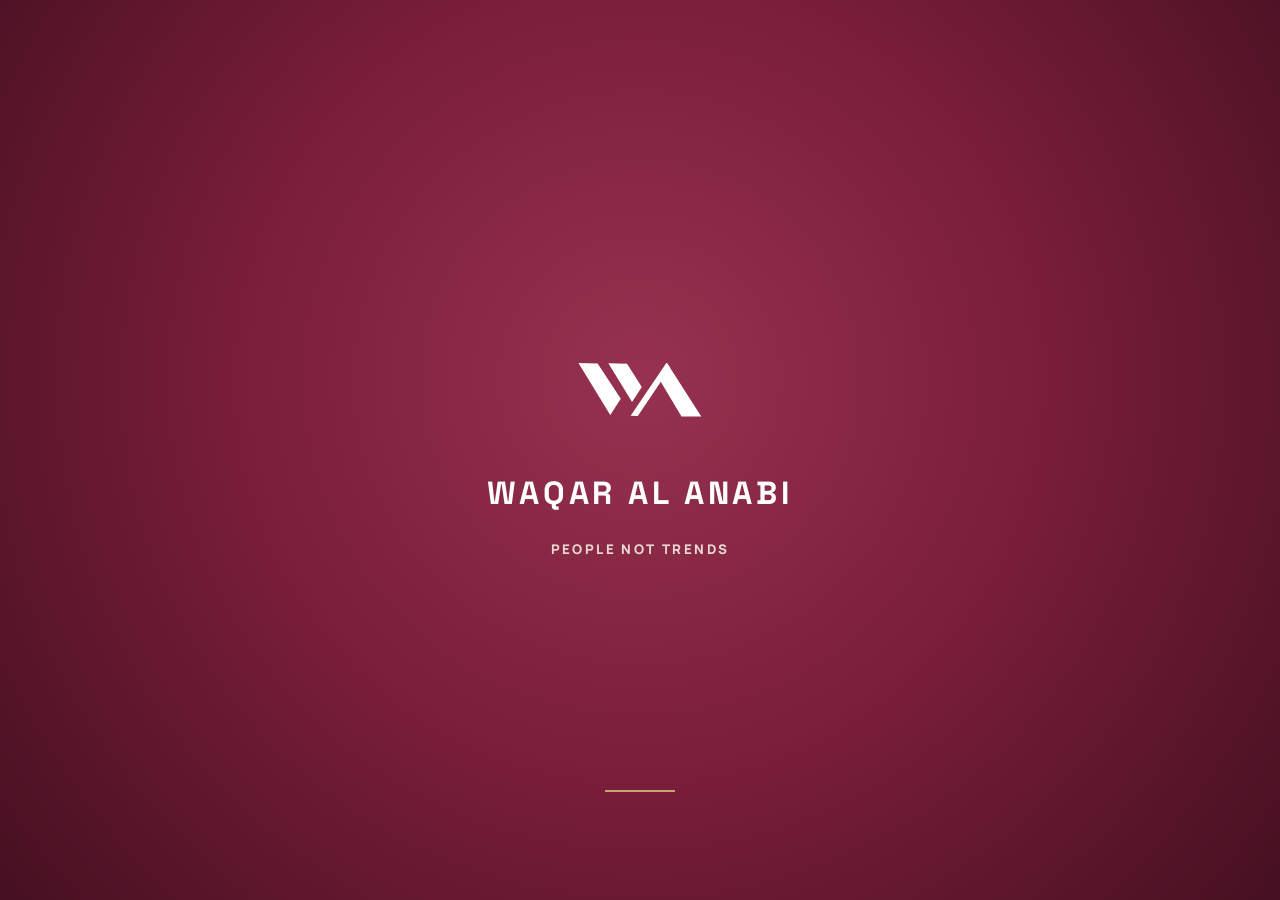
<file: index.html>
<!doctype html>
<html lang="en">
  <head>
    <meta charset="utf-8">
    <meta name="viewport" content="width=device-width,initial-scale=1">
    <meta name="theme-color" content="#7A1E3A">
    <meta name="description" content="Discover WAQAR AL ANABI — considered everyday clothing for him and her. People not trends.">
    <meta name="robots" content="index,follow">
    <link rel="canonical" href="https://yuseeb.github.io/waqar-al-anabi-store/">
    <meta property="og:type" content="website">
    <meta property="og:site_name" content="WAQAR AL ANABI">
    <meta property="og:title" content="WAQAR AL ANABI | People Not Trends">
    <meta property="og:description" content="A quieter kind of confidence. Explore considered everyday pieces for him and her.">
    <meta property="og:url" content="https://yuseeb.github.io/waqar-al-anabi-store/">
    <meta name="twitter:card" content="summary">
    <title>
      WAQAR AL ANABI
    </title>
    <link href="https://fonts.googleapis.com/css2?family=Manrope:wght@400;500;600;700;800&family=Space+Grotesk:wght@400;500;600;700&display=swap" rel="stylesheet">
    <link rel="stylesheet" href="styles.css?v=20261114-launch1">
  </head>
  <body>
    <a class="skip-link" href="#home">Skip to store content</a>
    <section id="splash" class="splash">
      <img src="assets/wa-monogram.svg?v=white1">
      <h1>
        WAQAR AL ANABI
      </h1>
      <small>
        PEOPLE NOT TRENDS
      </small>
      <i>
      </i>
    </section>
    <section id="welcome" class="welcome hidden">
      <div class="welcome-photo">
        <div class="photo-brand">
          <img src="assets/wa-monogram.svg?v=white1">
          <h2>
            WAQAR AL ANABI
          </h2>
          <small>
            PEOPLE NOT TRENDS
          </small>
        </div>
        <p>
          A quieter kind of confidence.
        </p>
      </div>
      <div class="welcome-panel">
        <div class="eyebrow">
          WELCOME TO OUR WORLD
        </div>
        <h1>
          Style has
          <br>
          <em>
            no borders.
          </em>
        </h1>
        <p>
          Choose your location to discover the collection with prices displayed in your local currency.
        </p>
        <label for="countrySelect">
          SELECT YOUR COUNTRY / REGION
        </label>
        <div class="selectbox">
          <span id="flag">
            🇵🇰
          </span>
          <select id="countrySelect">
            <option value="PK" selected>Pakistan</option>
            <option value="GB" disabled>United Kingdom — Coming Soon</option>
            <option value="US" disabled>America — Coming Soon</option>
            <option value="AU" disabled>Australia — Coming Soon</option>
            <option value="QA" disabled>Qatar — Coming Soon</option>
            <option value="AE" disabled>Dubai — Coming Soon</option>
          </select>
          <small id="countryStatus">AVAILABLE NOW</small>
          <b>
            ⌄
          </b>
        </div>
        <label>
          YOUR CURRENCY
        </label>
        <div class="selectbox currency">
          <span id="symbol">
            ₨
          </span>
          <select id="currencySelect" disabled>
          </select>
        </div>
        <button id="start">
          SHOP IN <span id="startCountry">PAKISTAN</span>
          <b>
            ↗
          </b>
        </button>
        <small class="note">
          Pakistan is our first launch market. More countries coming soon.
        </small>

      <footer>
          © WAQAR AL ANABI
        </footer>
      </div>
    </section>
    <div id="store" class="hidden">
      <div class="announcement" aria-label="Brand headlines">
        <span id="announcementHeadline" class="announcement-headline" aria-live="polite">— PEOPLE NOT TRENDS —</span>
      </div>
      <header>
        <button class="menu-toggle" type="button" aria-label="Open menu"></button>
        <a class="brand" href="#home">
          <img src="assets/wa-monogram.svg?v=white1">
          WAQAR AL ANABI
        </a>
        <nav id="nav">
          <a href="#home">Home</a>
          <a href="#for-him">Men</a>
          <a href="#for-her">Women</a>
          <a href="#products">Collections</a>
          <a href="#story">Our Story</a>
          <button id="desktopSearchOpen" class="desktop-nav-search" type="button" aria-label="Search products" title="Search products" style="display:inline-flex;align-items:center;justify-content:center;width:34px;height:34px;margin:0 0 0 8px;padding:0;border:0;border-radius:0;background:transparent;color:#7A1E3A;visibility:visible;opacity:1;flex:0 0 34px;cursor:pointer;">
            <svg viewBox="0 0 24 24" aria-hidden="true" style="display:block;width:21px;height:21px;fill:none;stroke:currentColor;stroke-width:2;stroke-linecap:round;stroke-linejoin:round"><circle cx="10.8" cy="10.8" r="7.2"/><path d="m16.2 16.2 5 5"/></svg>
          </button>
        </nav>
        <div class="actions">
          <button id="themeToggle" type="button" aria-label="Switch to dark mode" title="Switch theme">☾</button>
          <button id="change">
            🌐
            <span id="region">PK / PKR</span>
          </button>
          <button id="favoritesOpen" type="button" aria-label="Open favourites" title="Favourites">
            ♡<b id="favoriteCount">0</b>
          </button>
          <button id="cartOpen" type="button" aria-label="Open shopping bag" title="Shopping bag">
            <svg class="bag-icon" viewBox="0 0 24 24" aria-hidden="true" focusable="false"><path d="M5.5 8.5h13l1 12h-15l1-12Z" fill="none" stroke="currentColor" stroke-width="1.8" stroke-linejoin="round"/><path d="M9 9V6a3 3 0 0 1 6 0v3" fill="none" stroke="currentColor" stroke-width="1.8" stroke-linecap="round"/></svg>
            <b id="count">0</b>
          </button>
        </div>
      </header>
      <div class="mobile-bottom-bar" aria-label="Mobile navigation">
        <a class="mobile-nav-home" href="#home" aria-label="Home">
          <svg viewBox="0 0 24 24" aria-hidden="true"><path d="m3 10 9-7 9 7v10a1 1 0 0 1-1 1h-5v-7H9v7H4a1 1 0 0 1-1-1V10Z"/></svg>
        </a>
        <button class="mobile-search-open" type="button" aria-label="Search">
          <svg viewBox="0 0 24 24" aria-hidden="true"><circle cx="10.8" cy="10.8" r="7.2"/><path d="m16.2 16.2 5 5"/></svg>
        </button>
      </div>
      <main>
        <section class="hero" id="home">
          <div>
            <small>
              THE ART OF EVERYDAY DRESSING
            </small>
            <h1>
              Wear your
              <br>
              <em>
                identity.
              </em>
            </h1>
            <p>
              Timeless essentials. Thoughtful details. A style that speaks for itself.
            </p>
            <a class="btn" href="#products">
              EXPLORE COLLECTION
            </a>
          </div>
        </section>
        <section class="intro">
          <small>
            WAQAR AL ANABI
          </small>
          <h2>
            People not
            <br>
            <em>
              trends.
            </em>
          </h2>
          <p>
            Considered silhouettes and everyday pieces designed to become part of your story.
          </p>
        </section>
        <section class="categories">
          <a id="men" data-filter="Men" href="#for-him">
            <small>
              THE COLLECTION
            </small>
            <h2>
              For him
            </h2>
            SHOP MEN ↗
          </a>
          <a id="women" data-filter="Women" href="#for-her">
            <small>
              THE COLLECTION
            </small>
            <h2>
              For her
            </h2>
            SHOP WOMEN ↗
          </a>
        </section>
        <section class="products" id="products">
          <small>
            CURATED FOR YOU
          </small>
          <h2>
            Selected
            <em>
              essentials
            </em>
          </h2>
          <div class="filters">
            <button data-cat="All">
              All pieces
            </button>
            <button data-cat="Men">
              Men
            </button>
            <button data-cat="Women">
              Women
            </button>
          </div>
          <div class="shop-toolbar">
            <label for="productSort">SORT BY</label>
            <select id="productSort" aria-label="Sort products">
              <option value="featured">Featured</option>
              <option value="price-asc">Price: Low to High</option>
              <option value="price-desc">Price: High to Low</option>
              <option value="name">Name: A to Z</option>
            </select>
            <label for="productMaxPrice">MAX PRICE (PKR)</label>
            <select id="productMaxPrice" aria-label="Maximum product price">
              <option value="0">Any price</option>
              <option value="3000">Under ₨3,000</option>
              <option value="4000">Under ₨4,000</option>
              <option value="5000">Under ₨5,000</option>
            </select>
          </div>
          <div id="grid">
          </div>
        </section>
        <section class="banner">
          <small>
            A QUIETER KIND OF CONFIDENCE
          </small>
          <h2>
            More than fashion.
            <br>
            <em>
              It's an identity.
            </em>
          </h2>
        </section>
        <section class="story" id="story">
          <div>
          </div>
          <article>
            <small>
              OUR POINT OF VIEW
            </small>
            <h2>
              Made for the
              <br>
              <em>
                way you move.
              </em>
            </h2>
            <p>
              Great style lives in the details: the fit, the feel, the finish, and the confidence that comes with wearing something that feels like you.
            </p>
          </article>
        </section>
      
        <section id="collectionPage" class="collection-page hidden">
          <a class="collection-back" href="#home">← BACK TO HOME</a>
          <div class="collection-heading">
            <small id="collectionEyebrow">THE WAQAR AL ANABI COLLECTION</small>
            <h1 id="collectionTitle">For Him</h1>
            <p id="collectionDescription">Everyday essentials, considered details, and effortless confidence.</p>
          </div>
          <div class="shop-toolbar">
            <label for="collectionSort">SORT BY</label>
            <select id="collectionSort" aria-label="Sort collection">
              <option value="featured">Featured</option>
              <option value="price-asc">Price: Low to High</option>
              <option value="price-desc">Price: High to Low</option>
              <option value="name">Name: A to Z</option>
            </select>
          </div>
          <div id="collectionGrid" class="collection-grid"></div>
        </section>

        <section id="productPage" class="product-detail-page hidden">
          <a id="productBack" class="collection-back" href="#for-him">← BACK TO COLLECTION</a>
          <div id="productDetailContent" class="product-detail-layout"></div>
        </section>

</main>
      <aside id="bag">
        <button id="close">
          ×
        </button>
        <h2>
          Your bag
        </h2>
        <div id="items">
        </div>
        <p>
          Subtotal
          <b id="subtotal">
          </b>
        </p>
        <button id="checkout" class="btn">
          REVIEW CHECKOUT
        </button>
      </aside>
      <aside id="favorites" aria-label="Your favourites">
        <button id="favoritesClose" type="button" aria-label="Close favourites">×</button>
        <p class="favorites-eyebrow">YOUR EDIT, YOUR FAVOURITES</p>
        <h2>Saved Pieces <span>♥</span></h2>
        <div id="favoriteItems"></div>
        <p class="favorites-footer">PEOPLE NOT TRENDS. — WAQAR AL ANABI</p>
      </aside>
      <aside id="mobileSearch" class="mobile-search-panel" aria-label="Search products" aria-hidden="true">
      <div class="mobile-search-heading">
        <span>FIND YOUR STYLE</span>
        <button id="mobileSearchClose" type="button" aria-label="Close search">×</button>
      </div>
      <label class="mobile-search-field">
        <svg viewBox="0 0 24 24" aria-hidden="true"><circle cx="10.8" cy="10.8" r="7.2"/><path d="m16.2 16.2 5 5"/></svg>
        <input id="mobileSearchInput" type="search" placeholder="Search products..." autocomplete="off">
      </label>
      <div id="mobileSearchResults" class="mobile-search-results"><p>Search for a piece you love.</p></div>
      </aside>
      <section id="infoPage" class="info-page hidden" aria-label="Customer information">
        <a class="collection-back" href="#home">← BACK TO SHOP</a>
        <div id="infoContent"></div>
      </section>
      <div id="checkoutOverlay" class="checkout-overlay hidden" aria-hidden="true">
        <section class="checkout-panel" role="dialog" aria-modal="true" aria-labelledby="checkoutTitle">
          <button type="button" id="checkoutClose" class="checkout-close" aria-label="Close checkout">×</button>
          <small>WAQAR AL ANABI / PAKISTAN</small>
          <h2 id="checkoutTitle">Your details</h2>
          <p class="checkout-disclaimer">Your order request will be emailed to our store. Payment is not collected at this stage.</p>
          <form id="checkoutForm">
            <label>Full name <input name="fullName" required minlength="2" maxlength="100" autocomplete="name"></label>
            <label>Mobile number <input name="phone" required type="tel" pattern="[+0-9 ()-]{10,20}" autocomplete="tel" placeholder="03XXXXXXXXX"></label>
            <label>Email (optional) <input name="email" type="email" autocomplete="email"></label>
            <label>Delivery address <textarea name="address" required minlength="10" maxlength="300" autocomplete="street-address"></textarea></label>
            <div class="checkout-fields">
              <label>City <input name="city" required autocomplete="address-level2"></label>
              <label>Postal code (optional) <input name="postal" autocomplete="postal-code"></label>
            </div>
            <label>Payment preference <select name="payment"><option value="Cash on Delivery">Cash on Delivery</option><option value="Debit / Credit Card (payment link to be confirmed)">Debit / Credit Card (payment link to be confirmed)</option><option value="JazzCash (payment instructions to be confirmed)">JazzCash (payment instructions to be confirmed)</option><option value="Easypaisa (payment instructions to be confirmed)">Easypaisa (payment instructions to be confirmed)</option><option value="Raast / Bank Transfer (payment instructions to be confirmed)">Raast / Bank Transfer (payment instructions to be confirmed)</option></select></label>
            <div class="checkout-total">Items subtotal <strong id="checkoutSubtotal">₨0</strong></div>
            <p class="checkout-disclaimer">Delivery charges and final availability are confirmed by the store. Submitting sends an order request by email. It does not charge your card or confirm payment. The store will contact you with payment instructions.</p>
            <button type="submit" class="btn">SEND ORDER REQUEST</button>
          </form>
          <div id="checkoutResult" class="checkout-result hidden" aria-live="polite"></div>
        </section>
      </div>
      <footer>
        <div>
          <img src="assets/wa-monogram.svg?v=white1">
          <h3>
            WAQAR AL ANABI
          </h3>
          People Not Trends.
        </div>
        <div>
          <h4>
            EXPLORE
          </h4>
          <a href="#for-him">
            Men
          </a>
          <a href="#for-her">
            Women
          </a>
          <a href="#products">
            Collections
          </a>
          <a href="#size-guide">Size Guide</a>
          <a href="#faq">FAQs</a>
        </div>
        <div>
          <h4>
            CONTACT
          </h4>
          <a href="#contact">Contact information</a>
          <a href="#shipping">Shipping information</a>
          <a href="#returns">Returns & exchanges</a>
          <a href="#privacy">Privacy</a>
          <a href="#terms">Terms</a>
        </div>
        <div>
          <h4>
            FOLLOW
          </h4>
          <a href="mailto:waqaralanabi0@gmail.com">Email the store ↗</a>
        </div>
        <p>
          ©
          <span id="year">
          </span>
          WAQAR AL ANABI
        </p>
      </footer>
    </div>
    <script src="script.js?v=20261114-launch2">
    </script>
  </body>
</html>
</file>
<file: styles.css>
:root
{
  --wine:#7A1E3A;
  --cream:#F7F3ED;
  --gold:#C5A46D;
  --ink:#242424
}
*
{
  box-sizing:border-box
}
body
{
  margin:0;
  font-family:"DM Sans",sans-serif;
  color:var(--ink)
}
a
{
  color:inherit;
  text-decoration:none
}
button,select
{
  font:inherit;
  cursor:pointer
}
.hidden
{
  display:none!important
}
.splash
{
  position:fixed;
  inset:0;
  z-index:50;
  background:var(--wine);
  color:white;
  display:flex;
  flex-direction:column;
  align-items:center;
  justify-content:center;
  transition:opacity .6s
}
.splash.fade
{
  opacity:0
}
.splash img
{
  width:190px;
  filter:brightness(0) invert(1);
  margin-bottom:28px
}
.splash h1
{
  font:600 30px "Cormorant Garamond";
  letter-spacing:5px
}
.splash small
{
  letter-spacing:4px;
  color:#ead7d1
}
.splash i
{
  position:absolute;
  bottom:12%;
  width:70px;
  height:2px;
  background:var(--gold);
  animation:pulse 1s infinite alternate
}
@keyframes pulse
{
  to
  {
    opacity:.25;
    transform:scaleX(.4)
  }
}
.welcome
{
  display:grid;
  grid-template-columns:1fr 1fr;
  min-height:100vh;
  background:var(--cream)
}
.welcome-photo
{
  position:relative;
  min-height:100vh;
  background:linear-gradient(#24101655,#24101665),url('https://images.unsplash.com/photo-1529139574466-a303027c1d8b?auto=format&fit=crop&w=1500&q=90') center 25%/cover;
  display:flex;
  align-items:center;
  justify-content:center;
  color:white
}
.photo-brand
{
  text-align:center
}
.photo-brand img
{
  width:190px;
  filter:brightness(0) invert(1)
}
.photo-brand h2
{
  font:600 32px "Cormorant Garamond";
  letter-spacing:4px
}
.photo-brand small
{
  letter-spacing:4px
}
.welcome-photo>p
{
  position:absolute;
  bottom:24px;
  left:35px;
  font:italic 20px "Cormorant Garamond"
}
.welcome-panel
{
  padding:60px clamp(28px,7vw,100px);
  display:flex;
  flex-direction:column;
  justify-content:center;
  position:relative
}
.eyebrow,label
{
  font-size:9px;
  letter-spacing:2px;
  font-weight:700;
  color:var(--wine)
}
.welcome-panel h1
{
  font:500 clamp(55px,6vw,82px)/.9 "Cormorant Garamond";
  margin:22px 0
}
.welcome-panel h1 em,.intro em,.products em,.hero em,.story em
{
  color:var(--wine)
}
.welcome-panel>p
{
  font-size:12px;
  line-height:1.9;
  color:#777;
  max-width:370px;
  margin:0 0 26px
}
.welcome-panel label
{
  margin:17px 0 9px
}
.selectbox
{
  height:54px;
  background:white;
  border:1px solid #ded6cf;
  display:flex;
  align-items:center;
  padding:0 15px;
  gap:12px
}
.selectbox select
{
  border:0;
  background:none;
  outline:0;
  flex:1;
  height:100%;
  font-size:13px;
  appearance:none
}
.selectbox b
{
  color:var(--wine)
}
.currency
{
  color:var(--wine)
}
#start
{
  margin-top:25px;
  background:var(--wine);
  color:white;
  border:0;
  height:56px;
  padding:0 20px;
  text-align:left;
  letter-spacing:2px;
  font-size:10px;
  font-weight:bold;
  display:flex;
  align-items:center;
  justify-content:space-between
}
#start b
{
  font-size:20px
}
.note
{
  font-size:10px;
  color:#92877f;
  text-align:center;
  margin-top:13px
}
.welcome-panel footer
{
  position:absolute;
  bottom:20px;
  left:clamp(28px,7vw,100px);
  font-size:8px;
  letter-spacing:2px;
  color:#9a8d85
}
.announcement
{
  text-align:center;
  background:var(--wine);
  color:white;
  padding:10px;
  font-size:9px;
  letter-spacing:2px
}
header
{
  height:76px;
  padding:0 6%;
  display:flex;
  align-items:center;
  justify-content:space-between;
  position:sticky;
  top:0;
  background:#fff;
  z-index:5;
  border-bottom:1px solid #eee
}
.brand
{
  display:flex;
  align-items:center;
  gap:9px;
  font:700 16px "Cormorant Garamond";
  letter-spacing:2px
}
.brand img
{
  width:38px
}
nav,.actions
{
  display:flex;
  gap:22px;
  font-size:10px;
  letter-spacing:1px;
  text-transform:uppercase
}
.actions
{
  gap:12px
}
.actions button
{
  border:0;
  background:none;
  font-size:10px
}
.actions b
{
  background:var(--wine);
  color:white;
  border-radius:50%;
  padding:3px 6px
}
.menu-toggle
{
  display:none
}
.hero
{
  min-height:600px;
  background:linear-gradient(90deg,var(--cream),#f7f3eddf 35%,transparent 76%),url('https://images.unsplash.com/photo-1539109136881-3be0616acf4b?auto=format&fit=crop&w=1800&q=85') center/cover;
  display:flex;
  align-items:center
}
.hero>div
{
  margin-left:10%
}
.hero small,.intro small,.products>small,.story small
{
  color:var(--wine);
  letter-spacing:2px;
  font-size:10px
}
.hero h1
{
  font:500 clamp(65px,8vw,110px)/.9 "Cormorant Garamond"
}
.hero p,.intro p,.story p
{
  font-size:13px;
  line-height:1.8;
  color:#777;
  max-width:400px
}
.btn
{
  display:inline-block;
  background:var(--ink);
  color:white;
  border:0;
  padding:16px 24px;
  margin-top:18px;
  font-size:10px;
  letter-spacing:1.5px
}
.intro
{
  text-align:center;
  padding:85px 20px
}
.intro h2,.products h2,.story h2
{
  font:500 clamp(42px,5vw,68px)/.98 "Cormorant Garamond"
}
.intro p
{
  margin:auto
}
.categories
{
  display:grid;
  grid-template-columns:1fr 1fr;
  gap:18px;
  padding:0 6% 80px
}
.categories a
{
  height:430px;
  padding:30px;
  color:white;
  display:flex;
  flex-direction:column;
  justify-content:end;
  background:linear-gradient(0deg,#0009,transparent),url('https://images.unsplash.com/photo-1515886657613-9f3515b0c78f?auto=format&fit=crop&w=1000&q=85') center/cover
}
.categories a+a
{
  background-image:linear-gradient(0deg,#0009,transparent),url('https://images.unsplash.com/photo-1483985988355-763728e1935b?auto=format&fit=crop&w=1000&q=85')
}
.categories small
{
  color:white
}
.categories h2
{
  font:50px "Cormorant Garamond";
  margin:10px 0
}
.products
{
  text-align:center;
  padding:75px 6%
}
.filters
{
  display:flex;
  justify-content:center;
  gap:8px;
  margin:25px
}
.filters button
{
  padding:10px 18px;
  border:1px solid #ddd;
  background:white
}
.filters button.active
{
  background:var(--wine);
  color:white
}
#grid
{
  display:grid;
  grid-template-columns:repeat(3,1fr);
  gap:25px;
  text-align:left
}
.product-image
{
  height:360px;
  position:relative;
  background:var(--cream)
}
.product-image img
{
  width:100%;
  height:100%;
  object-fit:cover
}
.product-image button
{
  position:absolute;
  bottom:12px;
  left:12px;
  padding:12px;
  background:white;
  border:0;
  font-size:10px
}
.product-card h3
{
  font:600 19px "Cormorant Garamond";
  margin:12px 0 4px
}
.product-card p
{
  color:var(--wine);
  font-size:12px
}
.banner
{
  background:var(--wine);
  color:white;
  text-align:center;
  padding:85px 20px
}
.banner h2
{
  font:500 58px "Cormorant Garamond"
}
.banner em
{
  color:#e9cda9
}
.story
{
  display:grid;
  grid-template-columns:1fr 1fr;
  gap:8%;
  align-items:center;
  padding:90px 10%
}
.story>div
{
  min-height:440px;
  background:url('https://images.unsplash.com/photo-1529139574466-a303027c1d8b?auto=format&fit=crop&w=1000&q=85') center/cover
}
footer
{
  background:#211b1c;
  color:white;
  padding:55px 7% 25px;
  display:grid;
  grid-template-columns:2fr 1fr 1fr 1fr;
  gap:25px
}
footer img
{
  width:48px;
  filter:brightness(0) invert(1)
}
footer h3
{
  font:20px "Cormorant Garamond";
  letter-spacing:2px
}
footer h4
{
  font-size:10px;
  color:#d4b98e
}
footer a,footer p
{
  display:block;
  font-size:11px;
  color:#ccc;
  margin:10px 0
}
footer>p
{
  grid-column:1/-1;
  border-top:1px solid #555;
  padding-top:20px
}
#bag
{
  position:fixed;
  right:0;
  top:0;
  bottom:0;
  width:min(390px,100%);
  background:white;
  z-index:20;
  padding:25px;
  transform:translateX(105%);
  transition:.3s;
  box-shadow:0 0 0 100vmax #0000
}
#bag.open
{
  transform:none;
  box-shadow:0 0 0 100vmax #0007
}
#bag #close
{
  float:right;
  border:0;
  background:none;
  font-size:26px
}
#items
{
  min-height:50vh
}
@media(max-width:800px)
{
  .welcome-panel
  {
    padding:35px 25px
  }
  .welcome-panel h1
  {
    font-size:58px
  }
  header
  {
    padding:0 4%
  }
  .menu-toggle
  {
    display:block;
    border:0;
    background:none
  }
  nav
  {
    display:none;
    position:absolute;
    top:76px;
    left:0;
    right:0;
    background:white;
    padding:25px;
    flex-direction:column
  }
  nav.open
  {
    display:flex
  }
  .brand
  {
    font-size:12px
  }
  .brand img
  {
    width:30px
  }
  .categories
  {
    padding:0 4% 60px
  }
  .categories a
  {
    height:330px
  }
  .story
  {
    padding:60px 6%
  }
  #grid
  {
    grid-template-columns:repeat(2,1fr)
  }
  .product-image
  {
    height:280px
  }
}
@media(max-width:560px)
{
  .welcome
  {
    display:flex;
    flex-direction:column
  }
  .welcome-photo
  {
    min-height:35vh;
    height:35vh
  }
  .photo-brand img
  {
    width:90px
  }
  .photo-brand h2
  {
    font-size:20px;
    margin:8px
  }
  .photo-brand small
  {
    font-size:8px
  }
  .welcome-photo>p
  {
    font-size:14px;
    left:15px;
    bottom:5px
  }
  .welcome-panel
  {
    min-height:65vh;
    padding:30px 24px 60px
  }
  .welcome-panel h1
  {
    font-size:51px;
    margin:14px 0
  }
  .welcome-panel>p
  {
    margin-bottom:12px
  }
  .welcome-panel label
  {
    margin:13px 0 7px
  }
  .selectbox
  {
    height:48px
  }
  #start
  {
    height:52px;
    margin-top:18px
  }
  .welcome-panel footer
  {
    left:24px;
    bottom:15px
  }
  .brand
  {
    font-size:10px;
    letter-spacing:1px
  }
  .brand img
  {
    width:24px
  }
  .actions
  {
    gap:4px
  }
  .actions button
  {
    font-size:8px
  }
  .hero
  {
    min-height:520px;
    background-position:60%
  }
  .hero>div
  {
    margin-left:7%;
    padding-top:190px
  }
  .categories
  {
    gap:9px
  }
  .categories a
  {
    height:260px;
    padding:15px
  }
  .categories h2
  {
    font-size:34px
  }
  .categories small
  {
    font-size:8px
  }
  .intro,.products
  {
    padding:55px 5%
  }
  #grid
  {
    gap:16px 10px
  }
  .product-image
  {
    height:210px
  }
  .product-card h3
  {
    font-size:15px
  }
  .story
  {
    grid-template-columns:1fr
  }
  .story>div
  {
    min-height:330px
  }
  .banner h2
  {
    font-size:43px
  }
  footer
  {
    grid-template-columns:1fr 1fr;
    padding:40px 6%
  }
}
/* Gen-Z editorial refresh */
:root
{
  --wine:#7A1E3A;
  --cream:#F7F3ED;
  --ink:#201b1d;
  --paper:#fffdfa;
  --line:#e9e1dc;
  --gold:#c5a46d
}
body
{
  background:var(--paper);
  letter-spacing:-.01em
}
button,a
{
  -webkit-tap-highlight-color:transparent
}
button:focus-visible,a:focus-visible,select:focus-visible
{
  outline:2px solid var(--gold);
  outline-offset:4px
}
.splash
{
  background:radial-gradient(circle at 50% 42%,#96324f 0,#7A1E3A 48%,#451021 100%)
}
.splash img
{
  width:clamp(125px,18vw,185px);
  margin-bottom:18px
}
.splash h1
{
  font-size:clamp(23px,3vw,32px);
  letter-spacing:.22em
}
.welcome-panel
{
  background:linear-gradient(145deg,#fbf8f4,#f1e9e1)
}
.welcome-panel h1
{
  letter-spacing:-.045em
}
.selectbox
{
  border-radius:12px;
  transition:border-color .2s,box-shadow .2s
}
.selectbox:focus-within
{
  border-color:var(--wine);
  box-shadow:0 0 0 3px #7a1e3a14
}
#start,.btn
{
  border-radius:999px;
  transition:transform .2s,background .2s,box-shadow .2s
}
#start:hover,.btn:hover
{
  transform:translateY(-2px);
  box-shadow:0 10px 24px #7a1e3a24
}
#start
{
  padding:0 24px
}
header
{
  height:82px;
  box-shadow:0 4px 24px #26121a08;
  backdrop-filter:blur(14px)
}
.brand
{
  font-size:17px;
  letter-spacing:.13em
}
nav a
{
  position:relative;
  padding:10px 0
}
nav a:after
{
  content:"";
  position:absolute;
  left:0;
  bottom:2px;
  width:0;
  height:1px;
  background:var(--wine);
  transition:width .2s
}
nav a:hover:after
{
  width:100%
}
.actions button
{
  border:1px solid var(--line);
  border-radius:999px;
  padding:10px 13px;
  background:white
}
.hero
{
  min-height:660px;
  background-image:linear-gradient(90deg,#f7f3ed 0%,#f7f3ede8 31%,#f7f3ed20 78%),url('https://images.unsplash.com/photo-1539109136881-3be0616acf4b?auto=format&fit=crop&w=1800&q=85')
}
.hero>div
{
  max-width:510px
}
.hero h1
{
  font-size:clamp(76px,9vw,126px);
  letter-spacing:-.055em
}
.hero p
{
  font-size:14px;
  max-width:340px
}
.intro
{
  padding:110px 20px
}
.intro h2,.products h2,.story h2
{
  letter-spacing:-.045em
}
.categories
{
  gap:22px
}
.categories a
{
  height:500px;
  border-radius:18px;
  overflow:hidden;
  transition:transform .3s
}
.categories a:hover
{
  transform:translateY(-5px)
}
.categories h2
{
  font-size:clamp(48px,5vw,68px);
  letter-spacing:-.04em
}
.products
{
  padding-top:95px;
  padding-bottom:105px
}
.filters button
{
  border-radius:999px;
  padding:11px 22px;
  transition:all .2s
}
#grid
{
  gap:32px 22px
}
.product-card
{
  min-width:0
}
.product-image
{
  height:clamp(250px,34vw,440px);
  border-radius:15px;
  overflow:hidden;
  background:#f0eae4
}
.product-image img
{
  transition:transform .5s
}
.product-card:hover .product-image img
{
  transform:scale(1.045)
}
.product-image button
{
  border-radius:999px;
  left:14px;
  bottom:14px;
  padding:13px 18px;
  font-weight:700;
  letter-spacing:.06em;
  box-shadow:0 5px 18px #00000012
}
.product-card h3
{
  font-size:21px;
  letter-spacing:-.02em
}
.product-card p
{
  font-weight:600
}
.banner
{
  background:radial-gradient(circle at 80% 20%,#96324f,#7A1E3A 50%,#51162c);
  padding:110px 20px
}
.banner h2
{
  font-size:clamp(48px,6vw,76px);
  letter-spacing:-.04em
}
.story
{
  gap:9%;
  padding-top:110px;
  padding-bottom:110px
}
.story>div
{
  border-radius:18px
}
footer
{
  padding-top:75px
}
#bag
{
  box-shadow:none;
  transition:transform .35s cubic-bezier(.2,.8,.2,1)
}
#bag.open
{
  box-shadow:-18px 0 50px #16080e20
}
#bag #close
{
  width:40px;
  height:40px;
  border-radius:50%;
  background:var(--cream)
}
#items p
{
  padding:14px 0;
  border-bottom:1px solid var(--line);
  font-size:13px
}
#items button
{
  float:right;
  border:0;
  background:none;
  color:var(--wine);
  text-decoration:underline
}
@media(max-width:800px)
{
  header
  {
    height:72px
  }
  .hero
  {
    min-height:590px
  }
  .categories a
  {
    height:390px
  }
  .story
  {
    padding:75px 6%
  }
}
@media(max-width:560px)
{
  .welcome-panel h1
  {
    letter-spacing:-.05em
  }
  .hero
  {
    min-height:570px;
    background-image:linear-gradient(90deg,#f7f3edee 0%,#f7f3edbd 55%,#f7f3ed20 100%),url('https://images.unsplash.com/photo-1539109136881-3be0616acf4b?auto=format&fit=crop&w=1000&q=85')
  }
  .hero h1
  {
    font-size:clamp(64px,17vw,88px)
  }
  .hero>div
  {
    padding-top:140px
  }
  .categories a
  {
    height:280px;
    border-radius:13px
  }
  .products
  {
    padding-top:65px
  }
  .product-image
  {
    height:clamp(185px,55vw,270px);
    border-radius:11px
  }
  .product-card h3
  {
    font-size:16px
  }
  .product-image button
  {
    font-size:9px;
    padding:10px 13px
  }
  .actions button
  {
    padding:8px 9px
  }
  .brand
  {
    font-size:10px
  }
  .banner
  {
    padding:75px 18px
  }
}
@media(prefers-reduced-motion:reduce)
{
  *,*::before,*::after
  {
    scroll-behavior:auto!important;
    animation-duration:.01ms!important;
    animation-iteration-count:1!important;
    transition-duration:.01ms!important
  }
}
/* WA Gen-Z type + street-editorial direction */
:root
{
  --wine:#7A1E3A;
  --cream:#F7F3ED;
  --ink:#171416;
  --paper:#fffdfa;
  --line:#e8e0dc;
  --gold:#C5A46D
}
html
{
  scroll-behavior:smooth
}
body
{
  font-family:"Manrope",sans-serif;
  font-weight:400;
  color:var(--ink)
}
h1,h2,h3,h4,.brand,.splash h1,.photo-brand h2,.categories h2,.banner h2,footer h3,footer h4
{
  font-family:"Space Grotesk",sans-serif
}
.splash h1,.photo-brand h2,.brand
{
  font-weight:700;
  letter-spacing:.12em
}
.splash small,.photo-brand small,.eyebrow,.welcome-panel label,.hero>div>small,.intro>small,.products>small,.story small,.announcement
{
  font-family:"Manrope",sans-serif;
  font-weight:800;
  letter-spacing:.18em
}
.welcome-panel h1
{
  font-family:"Space Grotesk",sans-serif;
  font-weight:700;
  line-height:.94;
  letter-spacing:-.075em
}
.welcome-panel>p,.hero p,.intro p,.story p
{
  font-size:14px;
  line-height:1.85
}
.selectbox
{
  border-radius:4px;
  background:#fffefa
}
#start,.btn
{
  font-family:"Manrope",sans-serif;
  font-weight:800;
  letter-spacing:.12em;
  border-radius:3px
}
header
{
  background:#fffdfa
}
.brand
{
  font-size:14px;
  letter-spacing:.1em
}
nav,.actions
{
  font-family:"Manrope",sans-serif;
  font-weight:800;
  letter-spacing:.08em
}
.hero
{
  min-height:690px;
  background-image:linear-gradient(90deg,#f7f3ed 0%,#f7f3edeb 32%,#f7f3ed1c 78%),url('https://images.unsplash.com/photo-1539109136881-3be0616acf4b?auto=format&fit=crop&w=1800&q=85')
}
.hero h1
{
  font-family:"Space Grotesk",sans-serif;
  font-size:clamp(76px,10vw,138px);
  font-weight:700;
  line-height:.84;
  letter-spacing:-.085em
}
.hero h1 em,.intro h2 em,.products h2 em,.story h2 em
{
  font-style:normal;
  color:var(--wine)
}
.hero p
{
  max-width:360px;
  color:#51494b
}
.intro h2,.products h2,.story h2
{
  font-family:"Space Grotesk",sans-serif;
  font-weight:700;
  letter-spacing:-.075em;
  line-height:.95
}
.categories a
{
  border-radius:3px
}
.categories h2
{
  font-family:"Space Grotesk",sans-serif;
  font-weight:700;
  letter-spacing:-.07em
}
.filters button
{
  font-family:"Manrope",sans-serif;
  font-weight:800;
  border-radius:2px;
  text-transform:uppercase;
  font-size:10px;
  letter-spacing:.1em
}
.product-card h3
{
  font-family:"Space Grotesk",sans-serif;
  font-weight:700;
  letter-spacing:-.035em
}
.product-image
{
  border-radius:3px
}
.product-image button
{
  font-family:"Manrope",sans-serif;
  font-weight:800;
  border-radius:2px;
  text-transform:uppercase;
  letter-spacing:.1em
}
.banner
{
  background:var(--wine)
}
.banner h2
{
  font-family:"Space Grotesk",sans-serif;
  font-weight:700;
  letter-spacing:-.07em;
  line-height:.98
}
.story>div
{
  border-radius:3px
}
footer h3,footer h4
{
  font-weight:700;
  letter-spacing:.1em
}
#bag
{
  font-family:"Manrope",sans-serif
}
#bag h2
{
  font-family:"Space Grotesk",sans-serif;
  font-weight:700;
  letter-spacing:-.05em
}
@media(max-width:560px)
{
  .brand
  {
    font-size:9px;
    letter-spacing:.08em
  }
  .hero h1
  {
    font-size:clamp(66px,17vw,92px)
  }
  .intro h2,.products h2,.story h2
  {
    letter-spacing:-.07em
  }
  .categories h2
  {
    font-size:clamp(30px,9vw,42px)
  }
}
/* FUNKY GEN-Z DROP — playful streetwear energy */
:root
{
  --pop-lime:#d7ff3f;
  --pop-lilac:#c7b6ff;
  --pop-orange:#ff7548;
  --wine:#7A1E3A
}
body
{
  background:#fffdf8
}
.announcement
{
  background:var(--pop-lime);
  color:#171416;
  font-weight:900
}
header
{
  border-bottom:2px solid #171416
}
.brand
{
  font-weight:800
}
.brand img
{
  background:var(--pop-lime);
  border-radius:50%;
  padding:4px
}
nav a
{
  font-weight:800
}
nav a:hover
{
  color:var(--wine)
}
.hero
{
  position:relative;
  overflow:hidden;
  background-image:linear-gradient(90deg,#fff8ed 0%,#fff8edeb 34%,#fff8ed12 78%),url('https://images.unsplash.com/photo-1539109136881-3be0616acf4b?auto=format&fit=crop&w=1800&q=85')
}
.hero:after
{
  content:"NO RULES. JUST STYLE.";
  position:absolute;
  right:5%;
  bottom:8%;
  background:var(--pop-lime);
  color:#171416;
  padding:13px 18px;
  font:900 11px "Manrope",sans-serif;
  letter-spacing:.12em;
  transform:rotate(-5deg);
  box-shadow:5px 5px 0 #171416
}
.hero>div>small
{
  display:inline-block;
  background:var(--pop-lilac);
  color:#171416;
  padding:9px 13px;
  transform:rotate(-2deg)
}
.hero h1
{
  font-size:clamp(78px,10vw,142px);
  text-transform:uppercase;
  line-height:.78;
  letter-spacing:-.095em
}
.hero h1 em
{
  display:inline-block;
  background:var(--pop-lime);
  color:#171416;
  padding:0 .1em .08em;
  font-style:normal;
  transform:rotate(-2deg)
}
.hero .btn
{
  background:#171416;
  color:#fff;
  border:2px solid #171416;
  box-shadow:5px 5px 0 var(--pop-orange)
}
.hero .btn:hover
{
  background:var(--wine);
  box-shadow:2px 2px 0 var(--pop-lime)
}
.intro
{
  position:relative;
  background:var(--pop-lilac);
  margin:0 4%;
  padding:85px 20px;
  border:2px solid #171416;
  box-shadow:8px 8px 0 #171416
}
.intro>small
{
  display:inline-block;
  background:#171416;
  color:white;
  padding:8px 12px;
  transform:rotate(2deg)
}
.intro h2
{
  font-size:clamp(48px,7vw,88px);
  text-transform:uppercase
}
.intro h2 em
{
  color:var(--wine)
}
.categories
{
  padding-top:75px
}
.categories a
{
  border:2px solid #171416;
  box-shadow:7px 7px 0 #171416;
  transition:transform .2s,box-shadow .2s
}
.categories a:hover
{
  transform:translate(-3px,-3px) rotate(-.5deg);
  box-shadow:11px 11px 0 var(--pop-lime)
}
.categories a+a:hover
{
  box-shadow:11px 11px 0 var(--pop-orange)
}
.categories h2
{
  text-transform:uppercase;
  font-size:clamp(45px,6vw,76px)
}
.products
{
  background:#f5f0e9
}
.products>small
{
  display:inline-block;
  background:var(--pop-orange);
  color:#171416;
  padding:8px 12px;
  transform:rotate(-2deg)
}
.products h2
{
  text-transform:uppercase;
  font-size:clamp(48px,7vw,82px)
}
.filters button
{
  border:2px solid #171416;
  background:#fff;
  border-radius:0;
  box-shadow:3px 3px 0 #171416
}
.filters button.active,.filters button:hover
{
  background:var(--pop-lime);
  color:#171416
}
.product-image
{
  border:2px solid #171416;
  border-radius:0;
  background:#e8e0d7
}
.product-card:nth-child(3n+1) .product-image
{
  box-shadow:6px 6px 0 var(--pop-lilac)
}
.product-card:nth-child(3n+2) .product-image
{
  box-shadow:6px 6px 0 var(--pop-lime)
}
.product-card:nth-child(3n) .product-image
{
  box-shadow:6px 6px 0 var(--pop-orange)
}
.product-image button
{
  background:var(--pop-lime);
  color:#171416;
  border:2px solid #171416;
  border-radius:0;
  box-shadow:3px 3px 0 #171416
}
.product-card h3
{
  text-transform:uppercase;
  font-size:19px
}
.product-card p
{
  font-weight:900;
  color:var(--wine)
}
.banner
{
  background:var(--pop-orange);
  color:#171416;
  border-top:2px solid #171416;
  border-bottom:2px solid #171416
}
.banner small
{
  font-weight:900;
  letter-spacing:.2em
}
.banner h2
{
  text-transform:uppercase;
  font-size:clamp(50px,8vw,96px)
}
.banner h2 em
{
  color:#fff;
  font-style:normal;
  text-shadow:3px 3px 0 #171416
}
.story
{
  background:var(--pop-lime);
  margin:0 4%;
  padding:85px 6%;
  border:2px solid #171416;
  box-shadow:8px 8px 0 #171416
}
.story>div
{
  border:2px solid #171416;
  box-shadow:7px 7px 0 var(--pop-lilac)
}
.story h2
{
  text-transform:uppercase;
  font-size:clamp(45px,6vw,76px)
}
.story h2 em
{
  color:var(--wine)
}
footer
{
  background:#171416;
  border-top:5px solid var(--pop-lilac)
}
footer h4
{
  color:var(--pop-lime)
}
.actions button
{
  border:2px solid #171416;
  box-shadow:2px 2px 0 var(--pop-lime);
  font-weight:900
}
.actions b
{
  background:var(--pop-orange);
  color:#171416
}
#bag h2
{
  font-size:38px;
  text-transform:uppercase
}
#bag .btn
{
  background:var(--wine);
  color:white
}
@media(max-width:800px)
{
  .hero:after
  {
    right:5%;
    bottom:5%;
    font-size:9px
  }
  .intro
  {
    margin:0 3%;
    box-shadow:5px 5px 0 #171416
  }
  .story
  {
    margin:0 3%;
    padding:60px 5%;
    box-shadow:5px 5px 0 #171416
  }
}
@media(max-width:560px)
{
  .hero h1
  {
    font-size:clamp(62px,17vw,92px)
  }
  .hero:after
  {
    bottom:4%;
    right:4%;
    padding:9px 11px
  }
  .intro
  {
    padding:65px 16px
  }
  .categories a
  {
    box-shadow:4px 4px 0 #171416
  }
  .product-card:nth-child(3n+1) .product-image,.product-card:nth-child(3n+2) .product-image,.product-card:nth-child(3n) .product-image
  {
    box-shadow:4px 4px 0 var(--pop-lilac)
  }
  .banner h2
  {
    font-size:clamp(42px,12vw,62px)
  }
}
/* WAQAR AL ANABI brand palette replaces temporary neon accents */
:root
{
  --pop-lime:#C5A46D;
  --pop-lilac:#E9DFD2;
  --pop-orange:#7A1E3A;
  --wine:#7A1E3A;
  --cream:#F7F3ED;
  --ink:#242424
}
.announcement
{
  background:#7A1E3A;
  color:#FFFFFF
}
.brand img
{
  background:#C5A46D
}
.hero:after
{
  background:#C5A46D;
  color:#242424
}
.hero>div>small
{
  background:#E9DFD2;
  color:#242424
}
.hero h1 em
{
  background:#C5A46D;
  color:#242424
}
.hero .btn
{
  box-shadow:5px 5px 0 #7A1E3A
}
.hero .btn:hover
{
  background:#7A1E3A;
  box-shadow:2px 2px 0 #C5A46D
}
.intro
{
  background:#E9DFD2
}
.categories a:hover
{
  box-shadow:11px 11px 0 #C5A46D
}
.categories a+a:hover
{
  box-shadow:11px 11px 0 #7A1E3A
}
.products>small
{
  background:#7A1E3A;
  color:#FFFFFF
}
.filters button.active,.filters button:hover
{
  background:#C5A46D;
  color:#242424
}
.product-card:nth-child(3n+1) .product-image
{
  box-shadow:6px 6px 0 #E9DFD2
}
.product-card:nth-child(3n+2) .product-image
{
  box-shadow:6px 6px 0 #C5A46D
}
.product-card:nth-child(3n) .product-image
{
  box-shadow:6px 6px 0 #7A1E3A
}
.product-image button
{
  background:#C5A46D;
  color:#242424
}
.banner
{
  background:#7A1E3A;
  color:#FFFFFF
}
.banner h2 em
{
  color:#F7F3ED;
  text-shadow:3px 3px 0 #242424
}
.story
{
  background:#E9DFD2
}
.story>div
{
  box-shadow:7px 7px 0 #C5A46D
}
footer
{
  border-top:5px solid #C5A46D
}
footer h4
{
  color:#C5A46D
}
.actions button
{
  box-shadow:2px 2px 0 #C5A46D
}
.actions b
{
  background:#7A1E3A;
  color:#FFFFFF
}
@media(max-width:560px)
{
  .product-card:nth-child(3n+1) .product-image,.product-card:nth-child(3n+2) .product-image,.product-card:nth-child(3n) .product-image
  {
    box-shadow:4px 4px 0 #E9DFD2
  }
}
/* Burgundy is the primary replacement for the former acid-lime accent */
:root
{
  --pop-lime:#7A1E3A
}
.announcement
{
  background:#7A1E3A;
  color:#FFFFFF
}
.brand img
{
  background:#7A1E3A
}
.hero:after
{
  background:#7A1E3A;
  color:#FFFFFF
}
.hero h1 em
{
  background:#7A1E3A;
  color:#FFFFFF
}
.hero .btn
{
  box-shadow:5px 5px 0 #7A1E3A
}
.hero .btn:hover
{
  box-shadow:2px 2px 0 #7A1E3A
}
.categories a:hover
{
  box-shadow:11px 11px 0 #7A1E3A
}
.filters button.active,.filters button:hover
{
  background:#7A1E3A;
  color:#FFFFFF
}
.product-card:nth-child(3n+2) .product-image
{
  box-shadow:6px 6px 0 #7A1E3A
}
.product-image button
{
  background:#7A1E3A;
  color:#FFFFFF
}
.actions b
{
  background:#7A1E3A;
  color:#FFFFFF
}
@media(max-width:560px)
{
  .product-card:nth-child(3n+2) .product-image
  {
    box-shadow:4px 4px 0 #7A1E3A
  }
}
/* HOME PAGE FIX: remove every acid-lime treatment and use burgundy */
#store .announcement,#store .hero:after,#store .hero h1 em,#store .filters button.active,#store .filters button:hover,#store .product-image button,#store .story,#store footer h4,#store .brand img,#store .actions b
{
  background-color:#7A1E3A!important;
  color:#FFFFFF!important
}
#store .hero h1 em,#store .hero:after
{
  background:#7A1E3A!important;
  color:#FFFFFF!important
}
#store .story
{
  background:#7A1E3A!important;
  color:#FFFFFF!important
}
#store .story h2 em
{
  color:#F7F3ED!important
}
#store .product-card:nth-child(3n+2) .product-image
{
  box-shadow:6px 6px 0 #7A1E3A!important
}
#store .categories a:hover
{
  box-shadow:11px 11px 0 #7A1E3A!important
}
#store .actions button
{
  box-shadow:2px 2px 0 #7A1E3A!important
}
#store .hero .btn
{
  box-shadow:5px 5px 0 #7A1E3A!important
}
#store .hero .btn:hover
{
  box-shadow:2px 2px 0 #7A1E3A!important
}
@media(max-width:560px)
{
  #store .product-card:nth-child(3n+2) .product-image
  {
    box-shadow:4px 4px 0 #7A1E3A!important
  }
}
/* Navbar monogram size update based on approved browser preview */
#store header .brand img
{
  width:56px;
  height:auto;
  flex:0 0 auto
}
@media(max-width:800px)
{
  #store header .brand img
  {
    width:48px
  }
}
@media(max-width:560px)
{
  #store header .brand img
  {
    width:38px
  }
}


/* FIX: the global store footer styles were also affecting the welcome-screen footer.
   Keep the welcome copyright as a small transparent text label. */
#welcome .welcome-panel footer {
  position: absolute;
  left: clamp(28px, 7vw, 100px);
  bottom: 20px;
  display: block;
  grid-template-columns: none;
  gap: 0;
  margin: 0;
  padding: 0;
  width: auto;
  height: auto;
  min-height: 0;
  background: transparent;
  color: #9a8d85;
  border: 0;
  box-shadow: none;
  font-size: 8px;
  line-height: 1.4;
  letter-spacing: 2px;
  text-align: left;
}
@media (max-width: 560px) {
  #welcome .welcome-panel footer {
    left: 24px;
    bottom: 15px;
  }
}




/* NAVIGATION: burgundy on hover, keyboard focus, and selected link */
#store header nav a {
  color: #242424;
  transition: color .18s ease;
}
#store header nav a:hover,
#store header nav a:focus-visible,
#store header nav a.active {
  color: #7A1E3A !important;
}
#store header nav a.active {
  font-weight: 900;
}
@media (max-width: 800px) {
  #store header nav a {
    display: block;
    width: fit-content;
    padding: 12px 0;
  }
  #store header nav a:hover,
  #store header nav a:focus-visible,
  #store header nav a.active {
    color: #7A1E3A !important;
  }
}


/* MOBILE WELCOME SCREEN: keep the photo fixed while the welcome content scrolls */
@media (max-width: 560px) {
  #welcome {
    display: flex;
    flex-direction: column;
    min-height: 100vh;
    overflow: visible;
  }

  #welcome .welcome-photo {
    position: fixed;
    top: 0;
    left: 0;
    right: 0;
    width: 100%;
    height: 35vh;
    min-height: 35vh;
    z-index: 0;
    flex: none;
  }

  #welcome .welcome-panel {
    position: relative;
    z-index: 1;
    width: 100%;
    margin-top: 35vh;
    min-height: 65vh;
    padding-bottom: 70px;
    background: linear-gradient(145deg, #fbf8f4, #f1e9e1);
  }
}


/* PRODUCT CARDS: use the same official burgundy background and shadow on every card */
#store #grid .product-image {
  background: #7A1E3A !important;
  box-shadow: 6px 6px 0 #7A1E3A !important;
}
@media (max-width: 560px) {
  #store #grid .product-image {
    box-shadow: 4px 4px 0 #7A1E3A !important;
  }
}


/* WA LIGHT / DARK MODE — Burgundy & Gold brand system */
:root {
  color-scheme: light;
  --page-bg: #F7F3ED;
  --surface: #FFFDFA;
  --surface-soft: #F1E9E1;
  --text-main: #242424;
  --text-muted: #756D6D;
  --line-color: #DED6CF;
  --theme-control-bg: #FFFDFA;
}
body {
  background: var(--page-bg);
  color: var(--text-main);
  transition: background-color .25s ease, color .25s ease;
}
#themeToggle {
  min-width: 40px;
  min-height: 40px;
  padding: 8px 12px;
  border: 2px solid #242424;
  border-radius: 999px;
  background: var(--theme-control-bg);
  color: #7A1E3A;
  font-size: 18px;
  line-height: 1;
  box-shadow: 2px 2px 0 #7A1E3A;
  cursor: pointer;
}
#themeToggle:hover {
  background: #7A1E3A;
  color: #FFFFFF;
}
body[data-theme="dark"] {
  color-scheme: dark;
  --page-bg: #171416;
  --surface: #211B1E;
  --surface-soft: #292125;
  --text-main: #F7F3ED;
  --text-muted: #C9BFC2;
  --line-color: #49383F;
  --theme-control-bg: #292125;
  background: var(--page-bg);
  color: var(--text-main);
}
body[data-theme="dark"] #store {
  background: #171416;
  color: #F7F3ED;
}
body[data-theme="dark"] #store header {
  background: #211B1E;
  color: #F7F3ED;
  border-bottom-color: #49383F;
}
body[data-theme="dark"] #store header nav {
  background: #211B1E;
}
body[data-theme="dark"] #store header nav a,
body[data-theme="dark"] #store .brand {
  color: #F7F3ED;
}
body[data-theme="dark"] #store header nav a:hover,
body[data-theme="dark"] #store header nav a.active,
body[data-theme="dark"] #store header nav a:focus-visible {
  color: #C5A46D !important;
}
body[data-theme="dark"] #store .actions button {
  background: #292125;
  color: #F7F3ED;
  border-color: #C5A46D;
}
body[data-theme="dark"] #store .actions b {
  background: #7A1E3A !important;
  color: #FFFFFF !important;
}
body[data-theme="dark"] #store .hero {
  color: #F7F3ED;
  background-image: linear-gradient(90deg,#171416 0%,#171416e8 32%,#17141620 78%),url('https://images.unsplash.com/photo-1539109136881-3be0616acf4b?auto=format&fit=crop&w=1800&q=85');
}
body[data-theme="dark"] #store .hero p,
body[data-theme="dark"] #store .intro p,
body[data-theme="dark"] #store .story p {
  color: #D4CBCD;
}
body[data-theme="dark"] #store .intro {
  background: #292125;
  color: #F7F3ED;
  border-color: #C5A46D;
}
body[data-theme="dark"] #store .intro h2,
body[data-theme="dark"] #store .products h2,
body[data-theme="dark"] #store .story h2 {
  color: #F7F3ED;
}
body[data-theme="dark"] #store .products {
  background: #211B1E;
  color: #F7F3ED;
}
body[data-theme="dark"] #store .filters button {
  background: #292125;
  color: #F7F3ED;
  border-color: #C5A46D;
}
body[data-theme="dark"] #store .filters button.active,
body[data-theme="dark"] #store .filters button:hover {
  background: #7A1E3A;
  color: #FFFFFF;
}
body[data-theme="dark"] #store .product-card h3 {
  color: #F7F3ED;
}
body[data-theme="dark"] #store .product-card p {
  color: #D9B978;
}
body[data-theme="dark"] #store .product-image {
  background: #7A1E3A !important;
  border-color: #C5A46D;
  box-shadow: 6px 6px 0 #7A1E3A !important;
}
body[data-theme="dark"] #store .product-image button {
  background: #C5A46D !important;
  color: #211B1E !important;
  border-color: #C5A46D;
}
body[data-theme="dark"] #store .banner {
  background: #7A1E3A;
  color: #FFFFFF;
}
body[data-theme="dark"] #store .story {
  background: #292125 !important;
  color: #F7F3ED !important;
  border-color: #C5A46D;
}
body[data-theme="dark"] #store .story h2 em {
  color: #C5A46D !important;
}
body[data-theme="dark"] #store footer {
  background: #0F0D0F;
  color: #F7F3ED;
  border-top-color: #C5A46D;
}
body[data-theme="dark"] #store footer a,
body[data-theme="dark"] #store footer p {
  color: #D4CBCD;
}
body[data-theme="dark"] #store #bag {
  background: #211B1E;
  color: #F7F3ED;
}
body[data-theme="dark"] #store #bag #close {
  background: #292125;
  color: #F7F3ED;
}
body[data-theme="dark"] #store #items p {
  border-bottom-color: #49383F;
}
body[data-theme="dark"] #store #items button {
  color: #D9B978;
}
body[data-theme="dark"] #welcome .welcome-panel {
  background: linear-gradient(145deg,#211B1E,#171416);
  color: #F7F3ED;
}
body[data-theme="dark"] #welcome .welcome-panel h1 {
  color: #F7F3ED;
}
body[data-theme="dark"] #welcome .welcome-panel h1 em {
  color: #C5A46D;
}
body[data-theme="dark"] #welcome .welcome-panel > p {
  color: #D4CBCD;
}
body[data-theme="dark"] #welcome .welcome-panel label,
body[data-theme="dark"] #welcome .eyebrow {
  color: #D9B978;
}
body[data-theme="dark"] #welcome .selectbox {
  background: #292125;
  border-color: #725965;
  color: #F7F3ED;
}
body[data-theme="dark"] #welcome .selectbox select {
  color: #F7F3ED;
  background: #292125;
}
body[data-theme="dark"] #welcome .selectbox select option {
  background: #292125;
  color: #F7F3ED;
}
body[data-theme="dark"] #welcome .note,
body[data-theme="dark"] #welcome .welcome-panel footer {
  color: #BBAEB2;
}
body[data-theme="dark"] #welcome #start {
  background: #7A1E3A;
  color: #FFFFFF;
}
body[data-theme="dark"] #themeToggle {
  background: #292125;
  color: #C5A46D;
  border-color: #C5A46D;
  box-shadow: 2px 2px 0 #7A1E3A;
}
@media (max-width: 560px) {
  body[data-theme="dark"] #store .product-image {
    box-shadow: 4px 4px 0 #7A1E3A !important;
  }
}
@media (prefers-reduced-motion: reduce) {
  body { transition: none; }
}


/* COUNTRY SELECTOR: elegant typography with a subtle availability label */
#welcome #countrySelect {
  font-family: "Manrope", "DM Sans", sans-serif;
  font-size: 15px;
  font-weight: 700;
  letter-spacing: .01em;
  color: #242424;
}
#welcome #countrySelect option {
  font-family: "Manrope", "DM Sans", sans-serif;
  font-size: 14px;
  font-weight: 650;
  color: #242424;
  padding: 10px;
}
#welcome #countrySelect option:disabled {
  color: #A9A0A0;
  font-weight: 500;
}
#welcome #countryStatus {
  flex: 0 0 auto;
  margin-left: auto;
  color: #7A1E3A;
  font-size: 8px;
  font-weight: 400;
  letter-spacing: .13em;
  opacity: .58;
  white-space: nowrap;
}
body[data-theme="dark"] #welcome #countrySelect {
  color: #F7F3ED;
}
body[data-theme="dark"] #welcome #countrySelect option {
  color: #F7F3ED;
  background: #292125;
}
body[data-theme="dark"] #welcome #countrySelect option:disabled {
  color: #95878C;
}
body[data-theme="dark"] #welcome #countryStatus {
  color: #C5A46D;
  opacity: .62;
}
@media (max-width: 560px) {
  #welcome #countrySelect {
    font-size: 14px;
  }
  #welcome #countryStatus {
    font-size: 7px;
    letter-spacing: .1em;
  }
}


/* MOBILE FIX: keep the country dropdown arrow inside its field */
@media (max-width: 560px) {
  #welcome .selectbox {
    width: 100%;
    min-width: 0;
    padding-left: 12px;
    padding-right: 12px;
    gap: 7px;
    overflow: hidden;
  }
  #welcome .selectbox select {
    flex: 1 1 0;
    min-width: 0;
    width: 0;
    font-size: 13px;
  }
  #welcome .selectbox > b {
    flex: 0 0 auto;
    margin: 0;
    padding: 0 2px;
  }
  #welcome #countryStatus {
    flex: 0 0 auto;
    margin-left: auto;
    font-size: 6px;
    letter-spacing: .06em;
  }
}


/* STORY SECTION CONTRAST: readable eyebrow and signature gold headline accent */
#store .story small {
  color: #FFFFFF !important;
}
#store .story h2 em {
  color: #C5A46D !important;
}
body[data-theme="dark"] #store .story small {
  color: #FFFFFF !important;
}
body[data-theme="dark"] #store .story h2 em {
  color: #C5A46D !important;
}


/* FINAL OVERRIDE: keep OUR POINT OF VIEW white for clear contrast on burgundy */
#store section.story > article > small {
  color: #FFFFFF !important;
}
body[data-theme="light"] #store section.story > article > small,
body:not([data-theme="dark"]) #store section.story > article > small {
  color: #FFFFFF !important;
}


/* Restore the original story headline accent: cream in light mode, gold in dark mode */
#store section.story > article > h2 em {
  color: #F7F3ED !important;
}
body[data-theme="dark"] #store section.story > article > h2 em {
  color: #C5A46D !important;
}


/* Dedicated For Him / For Her collection pages */
.collection-page {
  min-height: 75vh;
  padding: 34px 6% 90px;
  background: var(--page-bg, #F7F3ED);
  color: var(--text-main, #242424);
}
.collection-back {
  display: inline-block;
  color: #7A1E3A;
  font-size: 10px;
  font-weight: 800;
  letter-spacing: .16em;
  margin-bottom: 35px;
  transition: color .2s ease;
}
.collection-back:hover { color: #C5A46D; }
.collection-heading {
  text-align: center;
  padding: 18px 0 42px;
}
.collection-heading small {
  color: #7A1E3A;
  font-size: 10px;
  font-weight: 800;
  letter-spacing: .2em;
}
.collection-heading h1 {
  margin: 12px 0;
  color: var(--text-main, #242424);
  font: 600 clamp(48px, 7vw, 82px) "Cormorant Garamond", serif;
  text-transform: uppercase;
}
.collection-heading p {
  max-width: 560px;
  margin: 0 auto;
  color: var(--text-muted, #756D6D);
  line-height: 1.8;
}
.collection-grid {
  display: grid;
  grid-template-columns: repeat(3,minmax(0,1fr));
  gap: 28px;
  text-align: left;
}
.collection-grid .product-image {
  background: #7A1E3A !important;
  box-shadow: 6px 6px 0 #7A1E3A !important;
}
.collection-grid .product-image button {
  background: #7A1E3A !important;
  color: #FFFFFF !important;
}
.collection-grid .product-card h3 { color: var(--text-main, #242424); }
.collection-grid .product-card p { color: #7A1E3A; }
.empty-collection {
  grid-column: 1 / -1;
  padding: 50px 20px;
  text-align: center;
  color: var(--text-muted, #756D6D);
}
body[data-theme="dark"] .collection-page {
  background: #171416;
  color: #F7F3ED;
}
body[data-theme="dark"] .collection-heading h1 { color: #F7F3ED; }
body[data-theme="dark"] .collection-heading small { color: #C5A46D; }
body[data-theme="dark"] .collection-heading p { color: #D4CBCD; }
body[data-theme="dark"] .collection-back { color: #C5A46D; }
body[data-theme="dark"] .collection-grid .product-card h3 { color: #F7F3ED; }
body[data-theme="dark"] .collection-grid .product-card p { color: #C5A46D; }
body[data-theme="dark"] .collection-grid .product-image {
  border-color: #C5A46D;
  box-shadow: 6px 6px 0 #7A1E3A !important;
}
@media (max-width: 800px) {
  .collection-grid { grid-template-columns: repeat(2,minmax(0,1fr)); gap: 20px; }
}
@media (max-width: 560px) {
  .collection-page { padding: 25px 5% 65px; }
  .collection-heading { padding: 12px 0 28px; }
  .collection-heading h1 { font-size: 48px; }
  .collection-heading p { font-size: 13px; }
  .collection-grid { grid-template-columns: repeat(2,minmax(0,1fr)); gap: 16px; }
  .collection-grid .product-image { height: 230px; box-shadow: 4px 4px 0 #7A1E3A !important; }
}


/* Dedicated product details page */
.product-detail-page {
  min-height: 75vh;
  padding: 28px 6% 85px;
  background: var(--page-bg, #F7F3ED);
  color: var(--text-main, #242424);
}
.product-detail-layout {
  display: grid;
  grid-template-columns: minmax(0,1.1fr) minmax(300px,.9fr);
  gap: clamp(30px,6vw,85px);
  align-items: center;
  max-width: 1320px;
  margin: 24px auto 0;
}
.product-detail-image {
  min-height: 560px;
  background: #7A1E3A;
  border: 3px solid #211B1E;
  box-shadow: 9px 9px 0 #7A1E3A;
  overflow: hidden;
}
.product-detail-image img {
  display: block;
  width: 100%;
  height: 100%;
  min-height: 560px;
  object-fit: cover;
}
.product-detail-info { padding: 25px 0; }
.product-detail-kicker {
  color: #7A1E3A;
  font-size: 10px;
  font-weight: 800;
  letter-spacing: .2em;
}
.product-detail-info h1 {
  margin: 16px 0;
  color: var(--text-main, #242424);
  font: 600 clamp(38px,5vw,64px) "Cormorant Garamond",serif;
  line-height: 1.05;
  text-transform: uppercase;
}
.product-detail-price {
  color: #7A1E3A;
  font-size: 20px;
  font-weight: 800;
}
.product-detail-rule {
  width: 70px;
  height: 3px;
  margin: 25px 0;
  background: #C5A46D;
}
.product-detail-description {
  max-width: 490px;
  color: var(--text-muted, #756D6D);
  font-size: 16px;
  line-height: 1.9;
}
.product-detail-note {
  margin: 32px 0;
  color: #7A1E3A;
  font-size: 10px;
  font-weight: 800;
  letter-spacing: .16em;
}
.product-detail-add {
  display: flex;
  align-items: center;
  justify-content: space-between;
  width: 100%;
  max-width: 460px;
  padding: 20px 24px;
  border: 2px solid #211B1E;
  background: #7A1E3A;
  color: #FFFFFF;
  font-size: 12px;
  font-weight: 800;
  letter-spacing: .12em;
  box-shadow: 5px 5px 0 #C5A46D;
  cursor: pointer;
}
.product-detail-add:hover { background: #5E172D; }
.product-detail-add span { font-size: 22px; }
.product-detail-shipping {
  margin-top: 22px;
  color: var(--text-muted, #756D6D);
  font-size: 11px;
}
.product-card[data-product-id] { cursor: pointer; }
.product-card[data-product-id]:focus-visible {
  outline: 3px solid #C5A46D;
  outline-offset: 5px;
}
body[data-theme="dark"] .product-detail-page {
  background: #171416;
  color: #F7F3ED;
}
body[data-theme="dark"] .product-detail-info h1 { color: #F7F3ED; }
body[data-theme="dark"] .product-detail-kicker,
body[data-theme="dark"] .product-detail-note { color: #C5A46D; }
body[data-theme="dark"] .product-detail-price { color: #C5A46D; }
body[data-theme="dark"] .product-detail-description,
body[data-theme="dark"] .product-detail-shipping { color: #D4CBCD; }
body[data-theme="dark"] .product-detail-image {
  border-color: #C5A46D;
  box-shadow: 9px 9px 0 #7A1E3A;
}
@media (max-width: 760px) {
  .product-detail-page { padding: 22px 5% 60px; }
  .product-detail-layout {
    grid-template-columns: 1fr;
    gap: 25px;
    margin-top: 18px;
  }
  .product-detail-image,
  .product-detail-image img {
    min-height: 0;
    height: min(110vw, 520px);
  }
  .product-detail-info { padding: 5px 0 20px; }
  .product-detail-info h1 { font-size: 42px; }
}


/* Editable size and fabric information on product detail pages */
.product-fit-block,
.product-size-block,
.fabric-details { margin: 22px 0; }
.detail-label {
  display: block;
  color: #7A1E3A;
  font-size: 10px;
  font-weight: 800;
  letter-spacing: .16em;
  margin-bottom: 10px;
}
.product-fit-block p,
.fabric-details p {
  margin: 7px 0;
  color: var(--text-muted, #756D6D);
  font-size: 13px;
  line-height: 1.7;
}
.fabric-details strong { color: var(--text-main, #242424); }
.size-heading { display:flex; align-items:center; justify-content:space-between; gap:12px; }
.size-guide-toggle {
  border:0;
  background:transparent;
  color:#7A1E3A;
  font-size:9px;
  font-weight:800;
  letter-spacing:.12em;
  cursor:pointer;
}
.size-options { display:flex; flex-wrap:wrap; gap:9px; margin-top:12px; }
.size-option {
  width:48px;
  height:44px;
  border:1px solid #CFC5BC;
  background:transparent;
  color:var(--text-main,#242424);
  font-size:12px;
  font-weight:700;
  cursor:pointer;
  transition:all .18s ease;
}
.size-option:hover,.size-option.selected {
  border-color:#7A1E3A;
  background:#7A1E3A;
  color:#FFFFFF;
}
.size-selection-hint {
  margin:9px 0 0;
  color:var(--text-muted,#756D6D);
  font-size:11px;
}
.size-guide-panel {
  margin:18px 0;
  padding:16px;
  border:1px solid #D9CEC5;
  background:rgba(197,164,109,.08);
}
.size-guide-title {
  margin:0 0 12px;
  color:var(--text-main,#242424);
  font-size:10px;
  font-weight:800;
  letter-spacing:.12em;
}
.size-guide-title span { color:var(--text-muted,#756D6D); font-weight:500; }
.size-table-wrap { overflow-x:auto; }
.size-guide-table { width:100%; border-collapse:collapse; font-size:11px; white-space:nowrap; }
.size-guide-table th {
  padding:9px 7px;
  color:#7A1E3A;
  text-align:left;
  border-bottom:1px solid #C5A46D;
  font-size:9px;
}
.size-guide-table td {
  padding:9px 7px;
  color:var(--text-main,#242424);
  border-bottom:1px solid rgba(120,100,90,.18);
}
.size-guide-panel > small {
  display:block;
  margin-top:12px;
  color:var(--text-muted,#756D6D);
  font-size:10px;
  line-height:1.5;
}
.product-detail-add:disabled {
  opacity:.55;
  cursor:not-allowed;
  box-shadow:none;
}
body[data-theme="dark"] .detail-label,
body[data-theme="dark"] .size-guide-toggle { color:#C5A46D; }
body[data-theme="dark"] .product-fit-block p,
body[data-theme="dark"] .fabric-details p,
body[data-theme="dark"] .size-selection-hint { color:#D4CBCD; }
body[data-theme="dark"] .fabric-details strong,
body[data-theme="dark"] .size-guide-title,
body[data-theme="dark"] .size-guide-table td { color:#F7F3ED; }
body[data-theme="dark"] .size-option {
  border-color:#65575D;
  color:#F7F3ED;
}
body[data-theme="dark"] .size-option:hover,
body[data-theme="dark"] .size-option.selected {
  background:#7A1E3A;
  border-color:#C5A46D;
  color:#FFFFFF;
}
body[data-theme="dark"] .size-guide-panel {
  border-color:#65575D;
  background:rgba(197,164,109,.07);
}
body[data-theme="dark"] .size-guide-table th { color:#C5A46D; }
body[data-theme="dark"] .size-guide-table td { border-color:#40363A; }


/* Editorial, Instagram-inspired product photo gallery */
.product-gallery-column { min-width:0; }
.product-gallery-frame {
  position:relative;
  aspect-ratio: 1 / 1;
  min-height:0;
  height:auto;
  background:#7A1E3A;
  cursor:zoom-in;
  border:2px solid #211B1E;
  box-shadow:9px 9px 0 #7A1E3A;
}
.product-gallery-frame > img {
  display:block;
  width:100%;
  height:100%;
  min-height:0;
  object-fit:cover;
  cursor:zoom-in;
}
.gallery-arrow {
  position:absolute;
  top:50%;
  transform:translateY(-50%);
  width:42px;
  height:42px;
  border:1px solid rgba(255,255,255,.75);
  border-radius:50%;
  background:rgba(24,18,20,.58);
  color:#FFFFFF;
  font-size:30px;
  line-height:1;
  cursor:pointer;
  display:grid;
  place-items:center;
  backdrop-filter:blur(8px);
}
.gallery-prev { left:14px; }
.gallery-next { right:14px; }
.gallery-count {
  position:absolute;
  right:14px;
  bottom:14px;
  padding:6px 10px;
  border-radius:30px;
  background:rgba(24,18,20,.65);
  color:#FFFFFF;
  font-size:10px;
  letter-spacing:.08em;
}
.gallery-zoom-hint {
  position:absolute;
  left:14px;
  bottom:14px;
  padding:7px 10px;
  background:rgba(24,18,20,.62);
  color:#FFFFFF;
  font-size:9px;
  letter-spacing:.14em;
}
.gallery-zoom-button {
  position:absolute;
  top:14px;
  right:14px;
  width:38px;
  height:38px;
  border:1px solid rgba(255,255,255,.75);
  border-radius:50%;
  background:rgba(24,18,20,.58);
  color:#FFFFFF;
  font-size:22px;
  cursor:zoom-in;
}
.product-gallery-thumbnails {
  display:flex;
  gap:10px;
  margin-top:18px;
  overflow-x:auto;
  padding:2px 2px 8px;
}
.gallery-thumb {
  flex:0 0 76px;
  width:76px;
  height:76px;
  padding:0;
  border:2px solid transparent;
  background:#7A1E3A;
  cursor:pointer;
  opacity:.72;
}
.gallery-thumb.active {
  border-color:#C5A46D;
  opacity:1;
}
.gallery-thumb img { width:100%; height:100%; object-fit:cover; display:block; }
.product-image-lightbox {
  position:fixed;
  inset:0;
  z-index:10000;
  display:flex;
  align-items:center;
  justify-content:center;
  padding:5vh 7vw;
  background:rgba(12,10,11,.96);
  cursor:zoom-out;
}
.product-image-lightbox.hidden { display:none !important; }
.product-image-lightbox > img {
  display:block;
  max-width:min(88vw,1100px);
  max-height:88vh;
  width:auto;
  height:auto;
  object-fit:contain;
  cursor:default;
  box-shadow:0 18px 70px rgba(0,0,0,.45);
}
.lightbox-close,.lightbox-arrow {
  position:absolute;
  display:grid;
  place-items:center;
  border:1px solid rgba(255,255,255,.65);
  border-radius:50%;
  background:rgba(255,255,255,.1);
  color:#FFFFFF;
  cursor:pointer;
}
.lightbox-close {
  top:22px;
  right:24px;
  width:46px;
  height:46px;
  font-size:32px;
}
.lightbox-arrow {
  top:50%;
  transform:translateY(-50%);
  width:48px;
  height:48px;
  font-size:34px;
}
.lightbox-prev { left:24px; }
.lightbox-next { right:24px; }
.lightbox-count {
  position:absolute;
  bottom:22px;
  left:50%;
  transform:translateX(-50%);
  color:#FFFFFF;
  font-size:11px;
  letter-spacing:.12em;
}
body.gallery-zoom-open { overflow:hidden; }
body[data-theme="dark"] .product-gallery-frame {
  border-color:#C5A46D;
  box-shadow:9px 9px 0 #7A1E3A;
}
@media (max-width:760px) {
  .product-gallery-frame { aspect-ratio:1 / 1; }
  .product-gallery-frame > img { height:100%; }
  .gallery-arrow { width:36px; height:36px; font-size:26px; }
  .gallery-prev { left:10px; }
  .gallery-next { right:10px; }
  .gallery-thumb { flex-basis:64px; width:64px; height:64px; }
  .product-image-lightbox { padding:5vh 3vw; }
  .product-image-lightbox > img { max-width:94vw; max-height:82vh; }
  .lightbox-prev { left:8px; }
  .lightbox-next { right:8px; }
  .lightbox-arrow { width:38px; height:38px; }
}


/* Favourites: save controls and right-side drawer */
#favoritesOpen {
  display:flex;
  align-items:center;
  justify-content:center;
  gap:7px;
  min-width:54px;
}
#favoritesOpen b {
  display:inline-grid;
  place-items:center;
  min-width:20px;
  height:20px;
  padding:0 5px;
  border-radius:50%;
  background:#7A1E3A;
  color:#FFFFFF;
  font-size:10px;
}
.favorite-card-button {
  position:absolute;
  left:14px;
  bottom:14px;
  display:flex;
  align-items:center;
  gap:8px;
  min-height:42px;
  padding:0 13px;
  border:2px solid #211B1E;
  background:#7A1E3A;
  color:#FFFFFF;
  box-shadow:5px 5px 0 #211B1E;
  cursor:pointer;
  z-index:2;
  transition:background .2s ease, transform .2s ease;
}
.favorite-card-button:hover { background:#5E172D; transform:translateY(-2px); }
.favorite-card-button span { font-size:22px; line-height:1; }
.favorite-card-button em {
  font-size:9px;
  font-style:normal;
  font-weight:800;
  letter-spacing:.08em;
}
.favorite-card-button.is-favorite {
  background:#F7F3ED;
  color:#7A1E3A;
  border-color:#7A1E3A;
}
#favorites {
  position:fixed;
  right:0;
  top:0;
  bottom:0;
  width:min(410px,100%);
  z-index:31;
  padding:28px 24px;
  overflow-y:auto;
  background:#F7F3ED;
  color:#242424;
  transform:translateX(105%);
  transition:transform .32s ease, box-shadow .32s ease;
  box-shadow:0 0 0 100vmax #0000;
}
#favorites.open {
  transform:translateX(0);
  box-shadow:0 0 0 100vmax #0007;
}
#favoritesClose {
  float:right;
  border:0;
  background:transparent;
  color:inherit;
  font-size:30px;
  cursor:pointer;
}
.favorites-eyebrow {
  margin:30px 0 8px;
  color:#7A1E3A;
  font-size:9px;
  font-weight:800;
  letter-spacing:.18em;
}
#favorites h2 {
  margin:0 0 28px;
  font:600 36px "Cormorant Garamond",serif;
  text-transform:uppercase;
}
#favorites h2 span { color:#7A1E3A; font-family:Arial,sans-serif; }
.favorite-item {
  display:grid;
  grid-template-columns:92px 1fr;
  gap:15px;
  padding:14px 0;
  border-top:1px solid #D9CEC5;
}
.favorite-item-image {
  width:92px;
  height:112px;
  padding:0;
  overflow:hidden;
  border:1px solid #211B1E;
  background:#7A1E3A;
  cursor:pointer;
}
.favorite-item-image img { width:100%; height:100%; object-fit:cover; display:block; }
.favorite-item-info {
  display:flex;
  flex-direction:column;
  align-items:flex-start;
  gap:7px;
}
.favorite-item-name {
  padding:0;
  border:0;
  background:transparent;
  color:#242424;
  font-size:12px;
  font-weight:800;
  text-align:left;
  cursor:pointer;
}
.favorite-item-info > span { color:#7A1E3A; font-size:12px; font-weight:700; }
.favorite-remove {
  margin-top:auto;
  padding:0;
  border:0;
  background:transparent;
  color:#7A1E3A;
  font-size:9px;
  font-weight:800;
  letter-spacing:.1em;
  cursor:pointer;
}
.favorites-empty {
  padding:28px 0;
  color:#756D6D;
  font-size:13px;
  line-height:1.8;
}
.favorites-footer {
  margin-top:35px;
  padding-top:18px;
  border-top:1px solid #D9CEC5;
  color:#7A1E3A;
  font-size:9px;
  font-weight:800;
  letter-spacing:.12em;
}
body[data-theme="dark"] #favorites {
  background:#211B1E;
  color:#F7F3ED;
}
body[data-theme="dark"] .favorites-eyebrow,
body[data-theme="dark"] #favorites h2 span,
body[data-theme="dark"] .favorite-item-info > span,
body[data-theme="dark"] .favorite-remove,
body[data-theme="dark"] .favorites-footer { color:#C5A46D; }
body[data-theme="dark"] .favorite-item { border-color:#51454A; }
body[data-theme="dark"] .favorite-item-name { color:#F7F3ED; }
body[data-theme="dark"] .favorites-empty { color:#D4CBCD; }
body[data-theme="dark"] .favorite-card-button.is-favorite {
  background:#211B1E;
  color:#C5A46D;
  border-color:#C5A46D;
}
@media(max-width:800px) {
  #favoritesOpen { min-width:38px; padding:0 7px; }
  .favorite-card-button { left:9px; bottom:10px; min-height:38px; padding:0 10px; }
  .favorite-card-button em { font-size:8px; }
}


/* Keep favourite button labels readable in light mode */
body:not([data-theme="dark"]) .favorite-card-button,
body:not([data-theme="dark"]) .favorite-card-button.is-favorite,
body:not([data-theme="dark"]) .favorite-card-button em {
  color:#FFFFFF;
}
body:not([data-theme="dark"]) .favorite-card-button.is-favorite {
  background:#7A1E3A;
  border-color:#211B1E;
}


/* Mobile-only bottom navigation: menu, favourites and bag */
.mobile-bottom-bar { display:none; }

@media (max-width: 800px) {
  #store header {
    height:72px;
    min-height:72px;
    padding:0 5%;
    justify-content:space-between;
    gap:12px;
  }
  #store header .brand {
    margin-right:auto;
    font-size:12px;
    letter-spacing:1.2px;
    white-space:nowrap;
  }
  #store header .brand img { width:34px; }
  #store header .actions {
    display:flex;
    align-items:center;
    gap:0;
  }
  #store header .actions #themeToggle {
    display:flex;
    align-items:center;
    justify-content:center;
    width:44px;
    height:44px;
    border-radius:50%;
    font-size:20px;
  }
  #store header .actions #change { display:none !important; }
  #store header #nav {
    top:72px;
    z-index:25;
  }
  #store .mobile-bottom-bar {
    position:fixed;
    display:flex;
    align-items:stretch;
    justify-content:space-around;
    left:0;
    right:0;
    bottom:0;
    min-height:66px;
    padding:7px max(12px,env(safe-area-inset-left)) calc(7px + env(safe-area-inset-bottom)) max(12px,env(safe-area-inset-right));
    background:#F7F3ED;
    border-top:1px solid #D8C9C1;
    box-shadow:0 -5px 18px rgba(36,20,25,.09);
    z-index:30;
  }
  #store .mobile-bottom-bar button {
    position:relative;
    display:flex;
    flex:1;
    min-width:0;
    flex-direction:column;
    align-items:center;
    justify-content:center;
    gap:2px;
    padding:2px 5px;
    border:0;
    background:transparent;
    color:#7A1E3A;
    font-size:20px;
    line-height:1.1;
    font-weight:700;
  }
  #store .mobile-bottom-bar button span {
    display:block;
    font-size:8px;
    line-height:1.2;
    letter-spacing:.12em;
    font-weight:800;
  }
  #store .mobile-bottom-bar button b {
    position:absolute;
    top:1px;
    left:calc(50% + 9px);
    display:grid;
    place-items:center;
    min-width:17px;
    height:17px;
    padding:0 4px;
    border-radius:50%;
    background:#7A1E3A;
    color:#FFFFFF;
    font-size:9px;
  }
  #store { padding-bottom:78px; }
  body:has(#store) { padding-bottom:0; }
  body[data-theme="dark"] #store .mobile-bottom-bar {
    background:#211B1E;
    border-top-color:#49383F;
    box-shadow:0 -5px 18px rgba(0,0,0,.28);
  }
  body[data-theme="dark"] #store .mobile-bottom-bar button { color:#F7F3ED; }
  body[data-theme="dark"] #store .mobile-bottom-bar button b {
    background:#7A1E3A;
    color:#FFFFFF;
  }
}

@media (min-width: 801px) {
  #store .mobile-bottom-bar { display:none !important; }
}


/* Shopping bag icon replaces the Bag text in desktop and mobile navigation */
#store #cartOpen {
  display:inline-flex;
  align-items:center;
  justify-content:center;
  gap:6px;
}
#store #cartOpen .bag-icon {
  display:block;
  width:21px;
  height:21px;
  flex:0 0 21px;
}
#store .mobile-bottom-bar #cartOpen .bag-icon {
  width:23px;
  height:23px;
  flex:0 0 23px;
}


/* Five-item mobile navigation inspired by the supplied reference */
#store .mobile-bottom-bar {
  gap:0;
}
#store .mobile-bottom-bar > a,
#store .mobile-bottom-bar > button {
  text-decoration:none;
  display:flex;
  flex:1 1 20%;
  min-width:0;
  flex-direction:column;
  align-items:center;
  justify-content:center;
  gap:5px;
  padding:5px 2px;
  border:0;
  background:transparent;
  color:#8B7F7B;
  font:inherit;
  cursor:pointer;
  -webkit-tap-highlight-color:transparent;
}
#store .mobile-bottom-bar > a span,
#store .mobile-bottom-bar > button span {
  display:block;
  font-size:9px;
  line-height:1.15;
  letter-spacing:.035em;
  font-weight:650;
  white-space:nowrap;
}
#store .mobile-bottom-bar > a svg,
#store .mobile-bottom-bar > button svg {
  display:block;
  width:27px;
  height:27px;
  fill:none;
  stroke:currentColor;
  stroke-width:1.8;
  stroke-linecap:round;
  stroke-linejoin:round;
}
#store .mobile-bottom-bar > .mobile-nav-home { color:#7A1E3A; }
#store .mobile-bottom-bar .menu-toggle {
  font-size:0;
}
#store .mobile-bottom-bar .menu-toggle::before {
  content:"";
  display:block;
  width:27px;
  height:27px;
  background:currentColor;
  -webkit-mask:url("data:image/svg+xml,%3Csvg xmlns='http://www.w3.org/2000/svg' viewBox='0 0 24 24'%3E%3Cpath d='M4 6h16M4 12h16M4 18h16' fill='none' stroke='black' stroke-width='2' stroke-linecap='round'/%3E%3C/svg%3E") center/contain no-repeat;
  mask:url("data:image/svg+xml,%3Csvg xmlns='http://www.w3.org/2000/svg' viewBox='0 0 24 24'%3E%3Cpath d='M4 6h16M4 12h16M4 18h16' fill='none' stroke='black' stroke-width='2' stroke-linecap='round'/%3E%3C/svg%3E") center/contain no-repeat;
}
#store .mobile-bottom-bar #favoritesOpen,
#store .mobile-bottom-bar #cartOpen { font-size:0; }
#store .mobile-bottom-bar #favoritesOpen {
  position:relative;
  display:flex;
}
#store .mobile-bottom-bar #favoritesOpen::before {
  content:"♡";
  font-size:29px;
  line-height:27px;
  font-weight:400;
}
#store .mobile-bottom-bar #cartOpen .bag-icon {
  width:27px;
  height:27px;
  flex:0 0 27px;
}
#store .mobile-bottom-bar #favoritesOpen b,
#store .mobile-bottom-bar #cartOpen b {
  top:2px;
  left:calc(50% + 5px);
}
#store .mobile-search-panel {
  display:none;
}
@media(max-width:800px) {
  #store .mobile-bottom-bar {
    min-height:72px;
    padding:7px 7px calc(7px + env(safe-area-inset-bottom));
  }
  #store .mobile-search-panel {
    display:flex;
    position:fixed;
    z-index:100;
    inset:0;
    flex-direction:column;
    padding:24px 18px calc(90px + env(safe-area-inset-bottom));
    background:#F7F3ED;
    color:#242424;
    transform:translateY(105%);
    transition:transform .28s ease;
    overflow-y:auto;
  }
  #store .mobile-search-panel.open { transform:translateY(0); }
  .mobile-search-heading {
    display:flex;
    align-items:center;
    justify-content:space-between;
    color:#7A1E3A;
    font-size:11px;
    font-weight:800;
    letter-spacing:.18em;
    margin-bottom:22px;
  }
  #mobileSearchClose {
    border:0;
    background:transparent;
    color:inherit;
    font-size:32px;
  }
  .mobile-search-field {
    display:flex;
    align-items:center;
    gap:12px;
    padding:13px 14px;
    border:1px solid #D8C9C1;
    background:#FFFFFF;
  }
  .mobile-search-field svg {
    width:22px;height:22px;fill:none;stroke:#7A1E3A;stroke-width:1.8;
    stroke-linecap:round;stroke-linejoin:round;
  }
  #mobileSearchInput {
    width:100%;
    border:0;
    outline:0;
    background:transparent;
    color:#242424;
    font:inherit;
    font-size:15px;
  }
  .mobile-search-results { margin-top:18px; }
  .mobile-search-results > p { color:#756D6D;font-size:13px; }
  .mobile-search-result {
    display:grid;
    grid-template-columns:62px 1fr auto;
    align-items:center;
    gap:13px;
    width:100%;
    padding:10px 0;
    border:0;
    border-bottom:1px solid #D8C9C1;
    background:transparent;
    color:#242424;
    text-align:left;
  }
  .mobile-search-result img { width:62px;height:70px;object-fit:cover; }
  .mobile-search-result span { display:flex;flex-direction:column;gap:5px; }
  .mobile-search-result strong { font-size:12px; }
  .mobile-search-result small { color:#7A1E3A;font-size:11px; }
  .mobile-search-result > b { color:#7A1E3A;font-size:18px; }
  body.mobile-search-open { overflow:hidden; }
  body[data-theme="dark"] #store .mobile-bottom-bar { background:#211B1E; }
  body[data-theme="dark"] #store .mobile-bottom-bar > a,
  body[data-theme="dark"] #store .mobile-bottom-bar > button { color:#A99B97; }
  body[data-theme="dark"] #store .mobile-bottom-bar > .mobile-nav-home { color:#C5A46D; }
  body[data-theme="dark"] #store .mobile-search-panel {
    background:#211B1E;
    color:#F7F3ED;
  }
  body[data-theme="dark"] .mobile-search-field {
    background:#2B2327;
    border-color:#5A454D;
  }
  body[data-theme="dark"] #mobileSearchInput { color:#F7F3ED; }
  body[data-theme="dark"] .mobile-search-result {
    color:#F7F3ED;
    border-color:#51454A;
  }
  body[data-theme="dark"] .mobile-search-result small,
  body[data-theme="dark"] .mobile-search-result > b { color:#C5A46D; }
}

#store header .actions #favoritesOpen > span,
#store header .actions #cartOpen > span { display:none; }
@media(max-width:800px) {
  #store .mobile-bottom-bar .menu-toggle > span,
  #store .mobile-bottom-bar #favoritesOpen > span,
  #store .mobile-bottom-bar #cartOpen > span { display:block; }
  #store .mobile-bottom-bar .menu-toggle::before { margin-bottom:0; }
}


/* The product search overlay belongs to the store only, never the country landing page */
#welcome #mobileSearch { display:none !important; }


/* Selected mobile navigation item uses the brand burgundy */
@media(max-width:800px) {
  #store .mobile-bottom-bar > a.active,
  #store .mobile-bottom-bar > button.active {
    color:#7A1E3A !important;
  }
  #store .mobile-bottom-bar > a,
  #store .mobile-bottom-bar > button {
    transition:color .18s ease;
  }
  body[data-theme="dark"] #store .mobile-bottom-bar > a.active,
  body[data-theme="dark"] #store .mobile-bottom-bar > button.active {
    color:#C5A46D !important;
  }
}


/* Compact icon-only mobile bottom navigation */
@media(max-width:800px) {
  #store .mobile-bottom-bar {
    min-height:56px;
    height:56px;
    padding:4px 7px calc(4px + env(safe-area-inset-bottom));
    align-items:center;
  }
  #store .mobile-bottom-bar > a,
  #store .mobile-bottom-bar > button {
    gap:0;
    padding:3px 2px;
  }
  #store .mobile-bottom-bar > a span,
  #store .mobile-bottom-bar > button span {
    display:none !important;
  }
  #store .mobile-bottom-bar > a svg,
  #store .mobile-bottom-bar > button svg,
  #store .mobile-bottom-bar .menu-toggle::before,
  #store .mobile-bottom-bar #favoritesOpen::before,
  #store .mobile-bottom-bar #cartOpen .bag-icon {
    width:26px;
    height:26px;
  }
  #store .mobile-bottom-bar #cartOpen .bag-icon {
    flex-basis:26px;
  }
  #store .mobile-bottom-bar #favoritesOpen::before {
    font-size:28px;
    line-height:26px;
  }
  #store #store-content,
  #store main {
    scroll-padding-bottom:64px;
  }
}


/* Desktop header search button and shared product-search dialog */
#store #desktopSearchOpen {
  display:inline-flex;
  align-items:center;
  justify-content:center;
  width:44px;
  height:44px;
  padding:0;
  border:1.5px solid #211B1E;
  border-radius:50%;
  background:transparent;
  color:#7A1E3A;
  cursor:pointer;
  transition:background .2s ease,color .2s ease,transform .2s ease;
}
#store #desktopSearchOpen:hover {
  background:#7A1E3A;
  color:#FFFFFF;
  transform:translateY(-1px);
}
#store #desktopSearchOpen svg {
  width:21px;
  height:21px;
  fill:none;
  stroke:currentColor;
  stroke-width:1.8;
  stroke-linecap:round;
  stroke-linejoin:round;
}
#store .mobile-search-panel.open {
  display:flex;
  position:fixed;
  z-index:100;
  inset:0;
  align-items:center;
  justify-content:flex-start;
  flex-direction:column;
  width:min(680px,calc(100vw - 48px));
  max-height:min(78vh,760px);
  height:max-content;
  margin:90px auto auto;
  padding:26px;
  overflow-y:auto;
  background:#F7F3ED;
  color:#242424;
  border:1px solid #D8C9C1;
  box-shadow:0 18px 70px rgba(0,0,0,.25);
}
#store .mobile-search-panel.open .mobile-search-heading,
#store .mobile-search-panel.open .mobile-search-field,
#store .mobile-search-panel.open .mobile-search-results {
  width:100%;
}
#store .mobile-search-panel.open .mobile-search-heading {
  display:flex;
  align-items:center;
  justify-content:space-between;
  color:#7A1E3A;
  font-size:11px;
  font-weight:800;
  letter-spacing:.18em;
  margin-bottom:20px;
}
#store .mobile-search-panel.open #mobileSearchClose {
  border:0;
  background:transparent;
  color:inherit;
  font-size:30px;
  cursor:pointer;
}
#store .mobile-search-panel.open .mobile-search-field {
  display:flex;
  align-items:center;
  gap:12px;
  padding:13px 14px;
  border:1px solid #D8C9C1;
  background:#FFFFFF;
}
#store .mobile-search-panel.open .mobile-search-field svg {
  width:22px;
  height:22px;
  fill:none;
  stroke:#7A1E3A;
  stroke-width:1.8;
}
#store .mobile-search-panel.open #mobileSearchInput {
  width:100%;
  border:0;
  outline:0;
  background:transparent;
  color:#242424;
  font:inherit;
  font-size:15px;
}
#store .mobile-search-panel.open .mobile-search-results { margin-top:18px; }
#store .mobile-search-panel.open .mobile-search-result {
  display:grid;
  grid-template-columns:62px 1fr auto;
  align-items:center;
  gap:13px;
  width:100%;
  padding:10px 0;
  border:0;
  border-bottom:1px solid #D8C9C1;
  background:transparent;
  color:#242424;
  text-align:left;
  cursor:pointer;
}
#store .mobile-search-panel.open .mobile-search-result img {
  width:62px;
  height:70px;
  object-fit:cover;
}
#store .mobile-search-panel.open .mobile-search-result span {
  display:flex;
  flex-direction:column;
  gap:5px;
}
#store .mobile-search-panel.open .mobile-search-result strong { font-size:12px; }
#store .mobile-search-panel.open .mobile-search-result small { color:#7A1E3A; font-size:11px; }
#store .mobile-search-panel.open .mobile-search-result > b { color:#7A1E3A; }
body[data-theme="dark"] #store .mobile-search-panel.open {
  background:#211B1E;
  color:#F7F3ED;
  border-color:#5A454D;
}
body[data-theme="dark"] #store .mobile-search-panel.open .mobile-search-field {
  background:#2B2327;
  border-color:#5A454D;
}
body[data-theme="dark"] #store .mobile-search-panel.open #mobileSearchInput,
body[data-theme="dark"] #store .mobile-search-panel.open .mobile-search-result {
  color:#F7F3ED;
}
body[data-theme="dark"] #store .mobile-search-panel.open .mobile-search-result {
  border-color:#51454A;
}
body[data-theme="dark"] #store .mobile-search-panel.open .mobile-search-result small,
body[data-theme="dark"] #store .mobile-search-panel.open .mobile-search-result > b {
  color:#C5A46D;
}
@media(max-width:800px) {
  #store #desktopSearchOpen { display:none !important; }
  #store .mobile-search-panel.open {
    inset:0;
    width:100%;
    max-height:none;
    height:100%;
    margin:0;
    padding:24px 18px calc(90px + env(safe-area-inset-bottom));
    border:0;
    box-shadow:none;
    transform:translateY(0);
  }
}


/* Desktop search sits visibly alongside the main navigation links */
@media(min-width:801px) {
  #store header nav #desktopSearchOpen.desktop-nav-search {
    display:inline-flex !important;
    align-items:center;
    justify-content:center;
    gap:7px;
    padding:9px 13px;
    border:1.5px solid #7A1E3A;
    border-radius:999px;
    background:#7A1E3A;
    color:#FFFFFF;
    font-family:"Manrope",sans-serif;
    font-size:11px;
    font-weight:800;
    letter-spacing:.06em;
    text-transform:uppercase;
    white-space:nowrap;
    cursor:pointer;
    visibility:visible;
    opacity:1;
    position:relative;
    z-index:6;
  }
  #store header nav #desktopSearchOpen.desktop-nav-search svg {
    display:block;
    width:17px;
    height:17px;
    fill:none;
    stroke:currentColor;
    stroke-width:2;
    stroke-linecap:round;
    stroke-linejoin:round;
  }
  #store header nav #desktopSearchOpen.desktop-nav-search:hover {
    background:#5E172D;
    border-color:#5E172D;
  }
}
@media(max-width:800px) {
  #store header nav #desktopSearchOpen.desktop-nav-search {
    display:none !important;
  }
}


/* FINAL DESKTOP SEARCH PLACEMENT: a direct header child, outside the nav flex group */
@media screen and (min-width: 801px) {
  #store header > button#desktopSearchOpen {
    display: inline-flex !important;
    visibility: visible !important;
    opacity: 1 !important;
    position: relative !important;
    z-index: 20 !important;
    flex: 0 0 auto !important;
    align-items: center !important;
    justify-content: center !important;
    gap: 8px !important;
    width: auto !important;
    min-width: 112px !important;
    height: 42px !important;
    margin: 0 14px !important;
    padding: 0 15px !important;
    border: 1px solid #7A1E3A !important;
    border-radius: 999px !important;
    background: #7A1E3A !important;
    color: #FFFFFF !important;
    font: 800 11px/1 "Manrope", sans-serif !important;
    letter-spacing: .1em !important;
    text-transform: uppercase !important;
    cursor: pointer !important;
  }
  #store header > button#desktopSearchOpen svg {
    display: block !important;
    width: 18px !important;
    height: 18px !important;
    fill: none !important;
    stroke: currentColor !important;
    stroke-width: 2 !important;
    stroke-linecap: round !important;
    stroke-linejoin: round !important;
    flex: 0 0 18px !important;
  }
  #store header > button#desktopSearchOpen span {
    display: inline !important;
    color: #FFFFFF !important;
  }
}
@media screen and (max-width: 800px) {
  #store header > button#desktopSearchOpen {
    display: none !important;
  }
}


/* Desktop search is an icon only: burgundy in light mode, gold in dark mode */
@media (min-width: 801px) {
  #store header nav #desktopSearchOpen.desktop-nav-search {
    display: inline-flex !important;
    align-items: center !important;
    justify-content: center !important;
    width: 34px !important;
    min-width: 34px !important;
    height: 34px !important;
    margin: 0 0 0 8px !important;
    padding: 0 !important;
    border: 0 !important;
    border-radius: 0 !important;
    background: transparent !important;
    color: #7A1E3A !important;
    box-shadow: none !important;
  }
  #store header nav #desktopSearchOpen.desktop-nav-search svg {
    display: block !important;
    width: 21px !important;
    height: 21px !important;
    fill: none !important;
    stroke: currentColor !important;
    stroke-width: 2 !important;
  }
  #store header nav #desktopSearchOpen.desktop-nav-search:hover {
    background: transparent !important;
    color: #5E172D !important;
    transform: scale(1.08);
  }
}
@media (min-width: 801px) {
  body[data-theme="dark"] #store header nav #desktopSearchOpen.desktop-nav-search,
  body[data-theme="dark"] #store header nav #desktopSearchOpen.desktop-nav-search:hover {
    color: #C5A46D !important;
    background: transparent !important;
  }
}


/* Rotating headline ticker in the burgundy announcement strip */
#store .announcement {
  min-height: 44px;
  display: flex;
  align-items: center;
  justify-content: center;
  overflow: hidden;
  padding: 10px 16px;
}
#store .announcement-headline {
  display: inline-block;
  opacity: 1;
  transform: translateY(0);
  transition: opacity .35s ease, transform .35s ease;
  will-change: opacity, transform;
}
#store .announcement-headline.is-changing {
  opacity: 0;
  transform: translateY(12px);
}
@media (prefers-reduced-motion: reduce) {
  #store .announcement-headline { transition: none; }
}


/* Refined shopping bag line items and quantity controls */
#store #items .bag-line-item {
  display:flex;
  align-items:center;
  justify-content:space-between;
  gap:14px;
  padding:16px 0;
  border-bottom:1px solid var(--line);
}
#store #items .bag-line-copy {
  display:grid;
  gap:5px;
  min-width:0;
}
#store #items .bag-line-copy strong {
  font-size:13px;
  line-height:1.4;
}
#store #items .bag-line-copy small {
  color:#887B78;
  font-size:11px;
}
#store #items .bag-line-copy b {
  color:var(--wine);
  font-size:13px;
}
#store #items .bag-line-actions {
  display:flex;
  align-items:center;
  gap:9px;
  flex-wrap:wrap;
  justify-content:flex-end;
}
#store #items .bag-line-actions button[data-quantity] {
  float:none;
  display:grid;
  place-items:center;
  width:27px;
  height:27px;
  border:1px solid var(--line);
  border-radius:50%;
  color:var(--ink);
  text-decoration:none;
  font-size:17px;
}
#store #items .bag-line-actions span {
  min-width:12px;
  text-align:center;
  font-size:12px;
}
#store #items .bag-line-actions button[data-remove] {
  float:none;
  flex-basis:100%;
  text-align:right;
  font-size:10px;
}
#store #items .bag-empty {
  padding:20px 0;
  color:#887B78;
  line-height:1.7;
}
body[data-theme="dark"] #store #items .bag-line-copy small {
  color:#B7A9AD;
}
body[data-theme="dark"] #store #items .bag-line-actions button[data-quantity] {
  border-color:#59464E;
  color:#F7F3ED;
}

/* Store completion: shopping filters, customer information and checkout */
#store .shop-toolbar{display:flex;align-items:center;gap:12px;flex-wrap:wrap;margin:20px 0 28px}
#store .shop-toolbar label{font:800 10px Manrope,sans-serif;letter-spacing:.13em}
#store .shop-toolbar select{max-width:220px;padding:11px 30px 11px 12px;border:1px solid #d9cdd0;border-radius:4px;background:#fff;color:#171416;font:600 12px Manrope,sans-serif}
#store .info-page{padding:70px max(6%,24px) 100px;min-height:60vh;max-width:1050px;margin:auto}
#store .info-page h1{font:700 clamp(32px,5vw,60px) "Space Grotesk",sans-serif;margin:24px 0}
#store .info-page h3{font:700 19px "Space Grotesk",sans-serif;margin:30px 0 8px}
#store .info-page p{font:500 15px/1.9 Manrope,sans-serif;max-width:750px;margin:14px 0}
#store .checkout-overlay{position:fixed;inset:0;z-index:100;background:#0c080bbd;display:flex;align-items:center;justify-content:center;padding:18px;overflow-y:auto}
#store .checkout-overlay.hidden{display:none!important}
#store .checkout-panel{position:relative;background:#fff;color:#171416;width:min(610px,100%);max-height:calc(100vh - 36px);overflow-y:auto;padding:clamp(22px,4vw,42px);border-radius:10px}
#store .checkout-panel>small{font:800 10px Manrope,sans-serif;letter-spacing:.2em;color:#7A1E3A}
#store .checkout-panel h2{font:700 36px "Space Grotesk",sans-serif;margin:12px 0}
#store .checkout-close{position:absolute;top:15px;right:18px;background:transparent;border:0;font-size:30px;color:#171416;cursor:pointer}
#store .checkout-panel form{display:grid;gap:14px;margin-top:24px}
#store .checkout-panel form label{display:grid;gap:7px;font:700 12px Manrope,sans-serif}
#store .checkout-panel input,#store .checkout-panel select,#store .checkout-panel textarea,#store .checkout-result textarea{width:100%;padding:12px;border:1px solid #cbbdc2;border-radius:4px;background:white;color:#171416;font:500 14px Manrope,sans-serif}
#store .checkout-panel textarea{min-height:72px;resize:vertical}
#store .checkout-fields{display:grid;grid-template-columns:1fr 1fr;gap:14px}
#store .checkout-total{display:flex;justify-content:space-between;padding:14px 0;border-top:1px solid #ddd}
#store .checkout-disclaimer{font:500 12px/1.7 Manrope,sans-serif;color:#68575d}
#store .checkout-panel .btn{width:100%;border:0;cursor:pointer}
#store .checkout-result textarea{height:210px;margin:16px 0;white-space:pre-wrap}
#store .checkout-result h3{font-size:23px;margin-top:20px}
body[data-theme="dark"] #store .info-page{color:#F7F3ED}
body[data-theme="dark"] #store .shop-toolbar select{background:#2b2226;color:#F7F3ED;border-color:#60434d}
@media(max-width:600px){#store .shop-toolbar{align-items:stretch;gap:9px}#store .shop-toolbar select{max-width:100%;flex:1}#store .checkout-fields{grid-template-columns:1fr}}


/* Keyboard accessibility: visible skip navigation and clear focus */
.skip-link {
  position:fixed;
  top:10px;
  left:10px;
  z-index:1000;
  padding:12px 16px;
  transform:translateY(-160%);
  background:#7A1E3A;
  color:#FFFFFF;
  font:700 13px Manrope,sans-serif;
  text-decoration:none;
}
.skip-link:focus { transform:translateY(0); }
#store a:focus-visible,
#store button:focus-visible,
#store input:focus-visible,
#store select:focus-visible,
#store textarea:focus-visible {
  outline:2px solid #C5A46D;
  outline-offset:3px;
}
@media(prefers-reduced-motion:reduce) {
  html { scroll-behavior:auto; }
}
</file>
